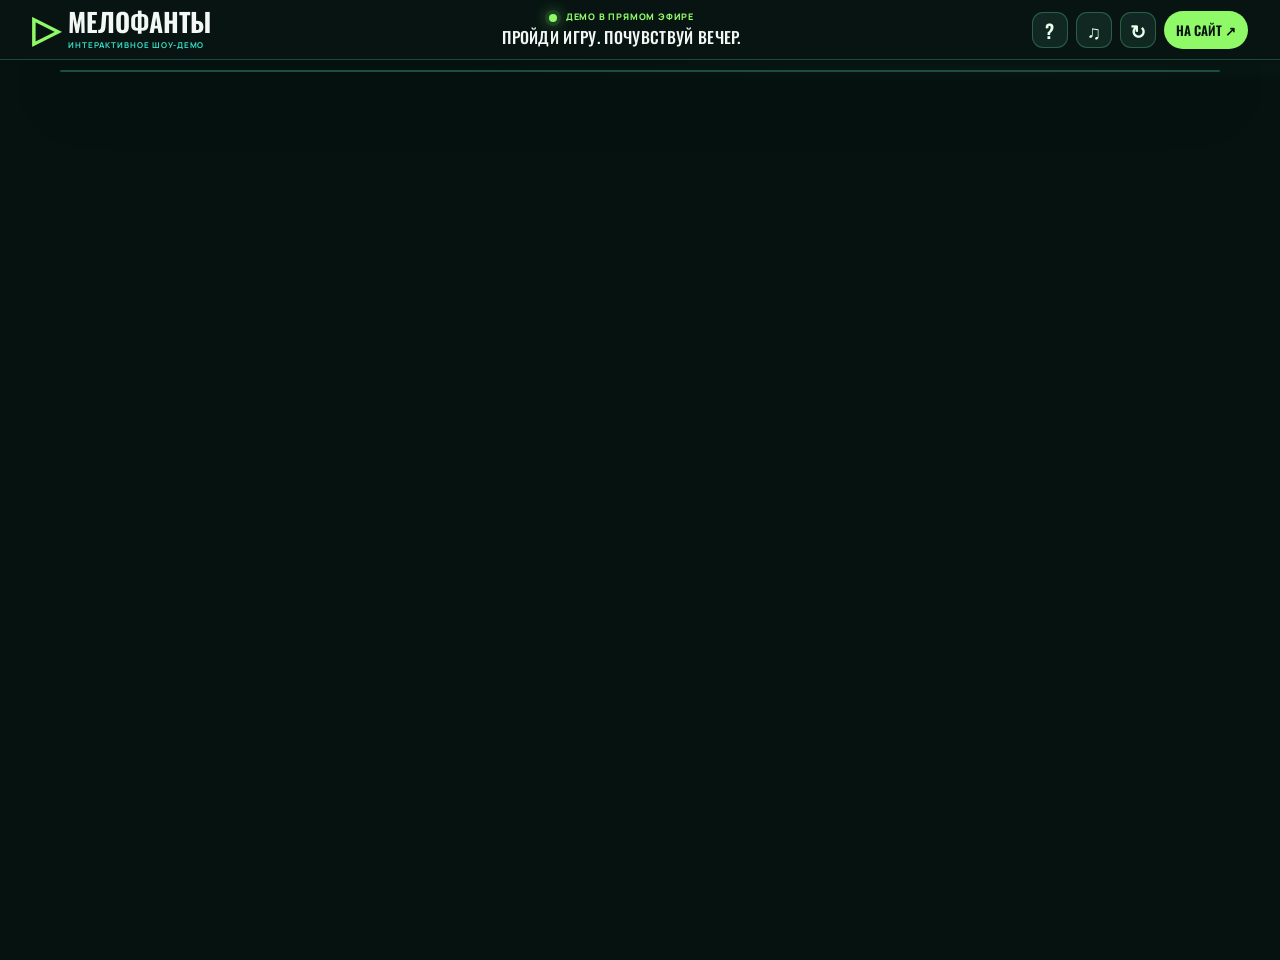
<file: melofanty_screen_game.html>
<!doctype html>
<html lang="ru">
<head>
<base target="_top">
<meta charset="utf-8"><meta name="viewport" content="width=device-width,initial-scale=1,viewport-fit=cover">
<meta name="theme-color" content="#050c0c"><meta name="description" content="Попробуйте музыкальную шоу-игру МЕЛОФАНТЫ: выбор команды, ставок, чисел, треков, лёгких и сложных фантов. Интерактивная демонстрация.">
<title>МЕЛОФАНТЫ — проживи шоу-игру | Интерактивное демо</title>
<link rel="icon" href="[data-uri]" type="image/svg+xml"><style>
@import url('https://fonts.googleapis.com/css2?family=Manrope:wght@400;500;600;700;800&family=Oswald:wght@400;500;600;700&display=swap');
:root{color-scheme:dark;--ink:#050b0c;--surface:#0a1515;--surface2:#102222;--line:rgba(93,241,184,.23);--mint:#3de6d0;--lime:#8aff60;--white:#f3f8f5;--muted:#a2bcb8;--grad:linear-gradient(110deg,#6cf46a,#37eab0 55%,#27dcea);--bold:'Oswald','Arial Narrow',Impact,sans-serif;--body:'Manrope',Arial,sans-serif}
*{box-sizing:border-box}html{scroll-behavior:smooth;scroll-padding-top:85px}body{margin:0;background:var(--ink);color:var(--white);font:15px/1.55 var(--body);overflow-x:hidden}button,input,select{font:inherit}button{cursor:pointer}a{color:inherit;text-decoration:none}img{max-width:100%;display:block}button:focus-visible,a:focus-visible,input:focus-visible,select:focus-visible{outline:3px solid var(--mint);outline-offset:4px}[hidden]{display:none!important}.sprite{position:absolute;width:0;height:0;overflow:hidden}.site-header{position:sticky;top:0;height:72px;padding:0 clamp(16px,4vw,72px);display:flex;align-items:center;gap:36px;justify-content:space-between;background:rgba(5,12,12,.86);backdrop-filter:blur(18px);border-bottom:1px solid var(--line);z-index:20}.brand{font:700 clamp(20px,2.1vw,30px)/1 var(--bold);display:flex;align-items:center;gap:9px;letter-spacing:-.025em;white-space:nowrap}.brand-play{color:var(--lime);font:500 39px/1 var(--bold);filter:drop-shadow(0 0 8px rgba(66,232,126,.4))}.brand small{display:block;margin-top:5px;font:700 8px/1 var(--body);letter-spacing:.16em;color:var(--mint)}.header-links{display:flex;gap:clamp(12px,2.5vw,40px);font:500 15px var(--bold);letter-spacing:.04em}.header-links a:hover,.header-action:hover{color:var(--lime)}.header-action{font:600 15px var(--bold);border:1px solid var(--line);padding:9px 15px;border-radius:22px}.section{padding:clamp(58px,7vw,108px) clamp(16px,5vw,80px)}.eyebrow{font:700 11px/1.6 var(--body);letter-spacing:.15em;color:var(--mint);text-transform:uppercase}.blink{display:inline-block;background:var(--lime);border-radius:50%;height:8px;width:8px;box-shadow:0 0 0 4px rgba(109,243,101,.1),0 0 15px var(--lime);animation:pulse 1.8s infinite;vertical-align:middle;margin-right:6px}@keyframes pulse{50%{opacity:.4;box-shadow:0 0 0 9px rgba(109,243,101,0)}}h1,h2,h3,p{margin-top:0}h1,h2,h3{font-family:var(--bold);font-weight:600;text-transform:uppercase;line-height:1.04;letter-spacing:-.018em}h2{font-size:clamp(48px,7vw,110px)}h2 em,h1 span{font-style:normal;color:var(--lime)}.show-hero{position:relative;isolation:isolate;min-height:min(800px,calc(100vh - 72px));display:flex;align-items:center;padding:70px clamp(17px,5vw,90px);overflow:hidden}.hero-photo{position:absolute;inset:0 0 0 40%;background:linear-gradient(90deg,var(--ink),transparent 32%),linear-gradient(0deg,var(--ink) 0%,transparent 30%),url('[data-uri]') center 37%/cover no-repeat;z-index:-3}.hero-grid{position:absolute;inset:0;background:radial-gradient(circle at 75% 30%,rgba(0,247,199,.15),transparent 40%),linear-gradient(90deg,rgba(5,11,12,.25) 20%,transparent 90%);z-index:-2}.hero-copy{max-width:700px;position:relative;z-index:1}.show-hero h1{font-size:clamp(65px,10vw,165px);margin:20px 0 22px;text-shadow:0 3px 24px rgba(0,0,0,.38)}.hero-lead{font-size:clamp(16px,1.7vw,22px);max-width:530px;color:#d0e1da}.hero-lead b{color:var(--lime)}.hero-actions,.offer-buttons{display:flex;flex-wrap:wrap;gap:12px;margin:25px 0 38px}.btn{min-height:49px;border-radius:35px;padding:12px 25px;display:inline-flex;align-items:center;justify-content:center;gap:12px;text-align:center;font:600 17px/1.2 var(--bold);border:1px solid transparent;transition:transform .2s,background .2s,box-shadow .2s}.btn:hover{transform:translateY(-3px)}.btn-main{background:var(--grad);color:#031315;box-shadow:0 8px 40px rgba(74,230,158,.17)}.btn-main:hover{box-shadow:0 8px 40px rgba(74,230,158,.35)}.btn-quiet{background:rgba(1,9,9,.5);border-color:#65d6ba;color:var(--white)}.btn-small{font-size:15px;padding:10px 20px;min-height:44px}.hero-stats{display:flex;flex-wrap:wrap;gap:12px 36px}.hero-stats div{border-right:1px solid var(--line);padding-right:25px}.hero-stats b{font:600 36px/1 var(--bold);display:block}.hero-stats span{font:700 10px var(--body);color:var(--muted);letter-spacing:.08em}.hero-notice{margin:26px 0 0;max-width:565px;font-size:11px;line-height:1.6;color:#bdd2ca}.hero-side{position:absolute;right:clamp(17px,4vw,80px);top:13%;display:grid;place-items:center;gap:80px}.wave-halo{width:clamp(100px,15vw,260px);aspect-ratio:1;border:2px solid rgba(119,250,122,.28);border-radius:50%;display:grid;place-items:center;box-shadow:0 0 75px rgba(0,235,188,.15);animation:levitate 4s ease-in-out infinite}.wave-halo svg{width:70%;fill:url(#mgrad);filter:drop-shadow(0 0 12px #4affbe);animation:waver 2.5s ease-in-out infinite}.hero-sticker{border-radius:50%;height:130px;width:130px;display:grid;place-content:center;text-align:center;background:var(--lime);color:#072124;font:600 26px/1.1 var(--bold);transform:rotate(12deg);box-shadow:0 20px 70px rgba(110,243,83,.3)}.hero-sticker span{font:700 30px var(--bold)}@keyframes levitate{50%{transform:translateY(-14px)}}@keyframes waver{50%{transform:scaleY(.72)}}.marquee{overflow:hidden;background:var(--grad);color:#061c1b;white-space:nowrap;padding:7px 0;font:700 22px var(--bold)}.marquee div{width:max-content;animation:marquee 35s linear infinite}@keyframes marquee{to{transform:translateX(-50%)}}.explainer{display:grid;grid-template-columns:minmax(0,.82fr) minmax(0,1.18fr);gap:clamp(20px,5vw,95px);align-items:center}.section-intro h2,.game-intro h2,.faq-header h2{margin:12px 0 20px}.section-intro p:last-child,.game-intro p:last-child{color:var(--muted);max-width:410px}.story-shell{border:1px solid var(--line);background:linear-gradient(145deg,#102827,#071516);border-radius:30px;display:grid;grid-template-columns:.82fr 1fr;overflow:hidden;min-height:320px}.story-art{min-height:320px;position:relative;background:radial-gradient(circle at 55% 50%,rgba(111,244,111,.32),transparent 48%),linear-gradient(145deg,#0b3a35,#071718);display:grid;place-items:center;overflow:hidden}.story-emoji{font-size:clamp(70px,10vw,150px);filter:drop-shadow(0 12px 28px rgba(0,0,0,.3));position:relative;z-index:1;animation:levitate 4s ease-in-out infinite}.story-art svg{position:absolute;bottom:-10px;right:-42px;width:150px;fill:rgba(68,242,185,.22);transform:rotate(-18deg)}.story-dots{position:absolute;top:16px;left:16px;display:flex;gap:7px;z-index:2}.story-dot{height:5px;width:18px;border:0;border-radius:8px;background:rgba(255,255,255,.23);padding:0}.story-dot.active{background:var(--lime);width:32px}.story-content{padding:34px;display:flex;flex-direction:column;justify-content:center;align-items:flex-start}.mini-label{font:700 12px var(--body);color:var(--mint);letter-spacing:.14em}.story-content h3{font-size:clamp(35px,4vw,58px);margin:15px 0}.story-content p{color:#c1d4cc;font-size:14px}.story-controls{display:flex;gap:10px;margin-top:auto;padding-top:22px}.story-arrow{width:45px;height:45px;border-radius:50%;border:1px solid var(--line);background:transparent;color:var(--white);font-size:22px}.story-arrow:hover{background:var(--surface2)}.game-zone{background:radial-gradient(ellipse 60% 50% at 80% 28%,rgba(0,210,165,.08),transparent),#050b0c}.game-intro{text-align:center;max-width:760px;margin:0 auto 40px}.game-intro h2{margin-bottom:14px}.game-intro p:last-child{margin:auto;max-width:650px}.game-shell{max-width:1330px;margin:auto;background:#071313;border:1px solid var(--line);border-radius:28px;overflow:hidden;box-shadow:0 30px 100px rgba(0,0,0,.32)}.live-top{display:flex;gap:20px;justify-content:space-between;align-items:center;padding:16px 22px;border-bottom:1px solid var(--line)}.live-sign{font:600 20px var(--bold)}.live-sign small{display:block;font:700 9px var(--body);letter-spacing:.13em;color:var(--muted)}.top-buttons{display:flex;gap:8px}.small-button{background:transparent;border:1px solid var(--line);border-radius:20px;padding:8px 12px;color:var(--white);font:500 12px var(--bold)}.small-button:hover{background:rgba(82,236,175,.12)}.game-steps{display:grid;grid-template-columns:repeat(5,minmax(0,1fr));gap:0;padding:0 14px;border-bottom:1px solid var(--line)}.game-step{padding:16px 4px;text-align:center;font:500 clamp(11px,1vw,15px)/1.1 var(--bold);color:var(--muted);border-bottom:3px solid transparent}.game-step.active{color:var(--lime);border-color:var(--lime);background:linear-gradient(0deg,rgba(87,245,136,.07),transparent)}.game-step.done{color:#45b8a1}.live-layout{display:grid;grid-template-columns:minmax(245px,300px) minmax(0,1fr)}.game-aside{border-right:1px solid var(--line);padding:20px;display:flex;flex-direction:column;gap:16px}.host-card{display:flex;align-items:start;gap:11px;padding:15px 12px;background:#103230;border:1px solid rgba(90,240,210,.27);border-radius:17px}.host-avatar{width:40px;aspect-ratio:1;border-radius:50%;background:var(--lime);display:grid;place-items:center;color:#071714;flex:none;font:700 19px var(--bold)}.host-card span{font:700 10px var(--body);color:var(--mint);letter-spacing:.07em}.host-card p{font-size:13px;line-height:1.55;margin:5px 0 0}.aside-stat{display:flex;justify-content:space-between;align-items:center;border-bottom:1px solid var(--line);gap:8px;padding:0 4px 12px}.aside-stat span{font:700 11px var(--body);color:var(--muted)}.aside-stat strong{font:600 27px var(--bold)}.scoreboard{border:1px solid var(--line);border-radius:15px;overflow:hidden}.score-header{padding:10px;background:rgba(112,231,146,.08);display:flex;justify-content:space-between;font:600 14px var(--bold)}.score-header span{font-size:10px;color:var(--muted)}.team-score{display:flex;gap:8px;padding:12px 10px;align-items:center;border-top:1px solid var(--line)}.team-score.current{background:rgba(81,239,131,.07)}.team-rank{border:1px solid var(--line);border-radius:7px;width:26px;text-align:center;padding:4px 0;font:700 13px var(--bold)}.team-meta{min-width:0;flex:1}.team-meta b{font:600 16px var(--bold);display:block;white-space:nowrap;overflow:hidden;text-overflow:ellipsis}.team-meta small{color:var(--muted);font-size:10px}.team-points{font:600 25px var(--bold);color:var(--lime)}.rules-note{padding:14px 2px;border-top:1px solid var(--line)}.rules-note b{font:600 14px var(--bold);color:var(--mint)}.rules-note p,.small-muted{font-size:11px;color:var(--muted);margin:5px 0}.game-stage{padding:clamp(16px,3vw,38px);min-width:0;min-height:530px;align-self:stretch}.stage-eyebrow{color:var(--mint);font:700 11px var(--body);letter-spacing:.13em;margin-bottom:13px}.stage-heading{font:600 clamp(38px,4vw,64px)/1.04 var(--bold);margin:0 0 12px;overflow-wrap:anywhere}.stage-help{color:var(--muted);font-size:14px;max-width:580px}.stage-sub{color:var(--mint);font:600 15px var(--bold);margin:25px 0 12px}.stage-actions{display:flex;flex-wrap:wrap;gap:10px;margin:22px 0 0}.stage-actions .btn[disabled]{opacity:.45;cursor:not-allowed;filter:grayscale(1)}.stage-card{padding:16px;background:linear-gradient(135deg,#122a29,#081a1a);border:1px solid var(--line);border-radius:17px;margin:18px 0}.choice-grid{display:grid;grid-template-columns:repeat(2,minmax(0,1fr));gap:10px}.choice-card{min-height:100px;border:1px solid var(--line);background:#0b2221;border-radius:15px;color:var(--white);text-align:left;padding:15px;transition:transform .18s,border-color .18s,box-shadow .18s}.choice-card:hover{transform:translateY(-3px);border-color:var(--lime);box-shadow:0 6px 25px rgba(44,245,164,.07)}.choice-card.active{border:2px solid var(--lime);background:linear-gradient(145deg,#123b30,#0c2826)}.choice-card strong{font:600 clamp(20px,2vw,28px) var(--bold);display:block}.choice-card small{font-size:11px;color:var(--muted)}.choice-card .choice-icon{font-size:27px;display:block;margin-bottom:8px}.number-grid,.track-grid{display:grid;grid-template-columns:repeat(10,minmax(0,1fr));gap:7px;margin-top:20px}.number-tile{min-width:0;aspect-ratio:1;border:1px solid rgba(110,242,197,.36);border-radius:9px;background:#08201e;color:#e2fff2;font:600 clamp(13px,1.5vw,20px) var(--bold);transition:background .15s,transform .15s,box-shadow .15s}.number-tile:hover:not(:disabled){transform:translateY(-2px);border-color:var(--lime);box-shadow:0 0 17px rgba(110,243,113,.17)}.number-tile.selected{background:var(--grad);border-color:var(--lime);color:#052621}.number-tile.used{opacity:.32;text-decoration:line-through;cursor:not-allowed}.number-tile:disabled:not(.used){opacity:.32;cursor:not-allowed}.track-grid .number-tile{font-size:clamp(10px,1.2vw,14px);border-radius:6px}.number-note{display:flex;align-items:center;flex-wrap:wrap;gap:10px;color:var(--muted);font-size:12px;margin-top:12px}.number-note b{color:var(--mint)}.pill{display:inline-flex;align-items:center;padding:5px 9px;border:1px solid var(--line);border-radius:30px;font:600 12px var(--bold);color:var(--mint)}.pills{display:flex;flex-wrap:wrap;gap:7px}.setup-row{display:grid;grid-template-columns:repeat(2,minmax(0,1fr));gap:16px;margin:20px 0}.setup-row label{font:700 11px var(--body);letter-spacing:.1em;color:var(--muted)}.setup-row select,.team-name{width:100%;margin-top:8px;border:1px solid var(--line);border-radius:12px;background:#102525;color:var(--white);padding:11px;font-size:14px;outline:none}.team-fields{display:grid;gap:10px}.team-entry{display:flex;align-items:center;gap:12px}.team-entry span{min-width:25px;color:var(--lime);font:600 19px var(--bold)}.team-entry input{margin:0}.difficulty-grid{display:grid;grid-template-columns:1fr 1fr;gap:13px;margin-top:22px}.difficulty-card{border:1px solid var(--line);background:#102827;color:var(--white);border-radius:20px;padding:22px;text-align:left;display:flex;flex-direction:column;gap:8px}.difficulty-card:hover{border-color:var(--lime);transform:translateY(-2px)}.difficulty-card span{font-size:28px}.difficulty-card strong{font:600 clamp(30px,3vw,46px)/1 var(--bold)}.difficulty-card.easy strong{color:var(--mint)}.difficulty-card.hard strong{color:var(--lime)}.difficulty-card b{font:600 23px var(--bold)}.difficulty-card p{font-size:12px;color:var(--muted);margin:0}.challenge-box{text-align:center;background:radial-gradient(circle at center,rgba(59,243,168,.16),transparent 62%),linear-gradient(140deg,#0a2925,#0b1516);border:1px solid var(--line);padding:clamp(20px,4vw,40px);border-radius:25px;margin-top:20px}.challenge-box .task-icon{font-size:clamp(58px,9vw,104px);line-height:1.2;animation:levitate 3s ease-in-out infinite}.challenge-box h4{font:600 clamp(32px,4vw,54px)/1.12 var(--bold);margin:12px 0 18px}.challenge-box p{font-size:13px;color:var(--muted)}.countdown{font:600 60px/1 var(--bold);color:var(--lime);margin:15px}.challenge-controls{display:flex;justify-content:center;flex-wrap:wrap;gap:10px}.challenge-controls button{min-height:44px}.result-number{font:600 clamp(80px,12vw,150px)/1 var(--bold);color:var(--lime);text-shadow:0 0 50px rgba(90,243,122,.3)}.report-hero{display:flex;align-items:center;justify-content:space-between;gap:12px;background:linear-gradient(110deg,#123d32,#081918);padding:20px;border-radius:19px;margin:20px 0}.report-hero strong{font:600 36px var(--bold);color:var(--lime)}.report-hero span{font-size:37px}.report-list{display:grid;gap:8px}.report-row{display:flex;align-items:center;justify-content:space-between;gap:12px;padding:12px;border-bottom:1px solid var(--line)}.report-row b{font:600 20px var(--bold)}.winner-card{background:linear-gradient(130deg,#163d2a,#071b1b);padding:24px;border:1px solid rgba(153,244,105,.55);border-radius:22px;margin:18px 0}.winner-card .trophy{font-size:50px}.winner-card h4{font:600 clamp(34px,5vw,64px)/1.1 var(--bold);margin:10px 0}.winner-card h4 span{color:var(--lime)}.final-grid{display:grid;grid-template-columns:repeat(2,minmax(0,1fr));gap:10px}.final-stat{padding:15px;background:#092321;border:1px solid var(--line);border-radius:14px}.final-stat b{font:600 30px var(--bold);display:block;color:var(--lime)}.final-stat span{font-size:11px;color:var(--muted)}.game-bottom{display:flex;justify-content:space-between;flex-wrap:wrap;gap:10px;padding:13px 21px;border-top:1px solid var(--line);color:var(--muted);font:700 10px var(--body);letter-spacing:.04em}.game-bottom #progressMessage{color:var(--mint)}.offer{position:relative;min-height:650px;display:flex;align-items:center;padding:80px clamp(17px,6vw,100px);isolation:isolate}.offer-photo{position:absolute;inset:0;background:linear-gradient(90deg,rgba(5,11,12,.95) 0%,rgba(5,11,12,.82) 38%,rgba(5,11,12,.24) 100%),url('[data-uri]') center center/cover no-repeat;z-index:-1}.offer-content{max-width:690px}.offer h2{font-size:clamp(65px,8vw,125px);margin:16px 0}.offer-content>p:not(.eyebrow){font-size:17px;color:#d6e7df;max-width:560px}.live-event{padding:17px 20px;border:1px solid var(--line);border-radius:16px;background:rgba(7,36,32,.8);display:grid;gap:6px}.live-event span{font:700 10px var(--body);color:var(--mint);letter-spacing:.1em}.live-event b{font:600 clamp(23px,3vw,35px) var(--bold)}.live-event small{color:var(--muted)}.mini-faq{display:grid;grid-template-columns:.65fr 1fr;gap:50px}.faq-header h2{font-size:clamp(50px,5vw,90px)}.faq-items details{border-bottom:1px solid var(--line);padding:16px 0}.faq-items summary{list-style:none;cursor:pointer;display:flex;justify-content:space-between;gap:16px;font:600 20px var(--bold)}.faq-items summary::-webkit-details-marker{display:none}.faq-items summary span{color:var(--mint)}.faq-items p{margin:13px 0 0;color:var(--muted)}footer{border-top:1px solid var(--line);padding:35px clamp(17px,5vw,70px);display:flex;align-items:center;justify-content:space-between;flex-wrap:wrap;gap:18px}.footer-brand{font:600 32px var(--bold);display:flex;align-items:center;gap:12px}.footer-brand svg{width:63px;height:35px;fill:var(--mint)}footer>div:nth-child(2){display:flex;gap:19px;font:500 15px var(--bold)}footer small{flex-basis:100%;color:var(--muted);font-size:10px}.toast{position:fixed;bottom:26px;left:50%;transform:translateX(-50%);max-width:min(90vw,540px);z-index:50;padding:12px 18px;border-radius:14px;background:#153b34;color:white;box-shadow:0 20px 80px #000;outline:1px solid #46dcaf;font-size:13px;text-align:center;pointer-events:none;animation:rise .2s}@keyframes rise{from{opacity:0;transform:translate(-50%,10px)}to{opacity:1;transform:translate(-50%,0)}}.confetti{position:fixed;width:8px;height:14px;top:40%;left:var(--x);background:var(--c);z-index:100;pointer-events:none;animation:confetti var(--duration) ease-out forwards}@keyframes confetti{to{transform:translate(var(--dx),var(--dy)) rotate(900deg);opacity:0}}
@media(max-width:1000px){.header-links{display:none}.hero-side{opacity:.5;right:10px}.hero-photo{left:22%;opacity:.7}.show-hero{min-height:670px}.explainer{grid-template-columns:1fr;gap:22px}.mini-faq{grid-template-columns:1fr;gap:15px}.live-layout{grid-template-columns:240px 1fr}.game-aside{padding:14px}.game-stage{padding:18px}.game-intro h2{font-size:60px}}
@media(max-width:720px){.site-header{height:64px;padding:0 16px}.brand{font-size:22px}.brand small{font-size:6px}.header-action{font-size:12px;padding:6px 10px}.show-hero{min-height:0;padding:100px 18px 55px;align-items:end}.hero-photo{inset:0;opacity:.58;background-position:center 22%;background-image:linear-gradient(0deg,var(--ink) 0%,rgba(5,11,12,.6) 43%,rgba(5,11,12,.55) 100%),url('[data-uri]');background-size:cover}.hero-side{display:none}.show-hero h1{font-size:clamp(66px,14vw,100px);margin:10px 0 18px}.hero-lead{font-size:15px;max-width:500px}.hero-actions{margin:24px 0}.hero-actions .btn{font-size:15px;padding:12px 17px}.hero-stats{gap:10px}.hero-stats div{padding:0 10px 0 0}.hero-stats b{font-size:27px}.hero-stats span{font-size:8px}.hero-notice{font-size:10px}.marquee{font-size:17px}.section{padding:65px 15px}.section-intro h2,.game-intro h2{font-size:clamp(48px,11vw,80px)}.story-shell{grid-template-columns:1fr;border-radius:21px}.story-art{min-height:160px}.story-emoji{font-size:65px}.story-content{padding:24px}.story-content h3{font-size:38px}.game-intro{text-align:left}.game-shell{border-radius:20px}.live-top{padding:13px;gap:8px}.live-sign{font-size:16px}.live-sign small{font-size:8px}.top-buttons{gap:5px;flex-wrap:wrap;justify-content:end}.small-button{font-size:10px;padding:7px}.game-steps{padding:0 4px}.game-step{font-size:10px;padding:11px 2px}.live-layout{display:flex;flex-direction:column}.game-stage{order:0;padding:16px;min-height:420px}.game-aside{order:1;border-right:0;border-top:1px solid var(--line);display:grid;grid-template-columns:1fr 1fr;gap:10px}.host-card,.scoreboard,.rules-note{grid-column:span 2}.aside-stat{padding:12px}.stage-heading{font-size:43px}.stage-help{font-size:13px}.stage-sub{font-size:15px}.number-grid,.track-grid{gap:4px}.number-tile{border-radius:6px;font-size:15px}.track-grid .number-tile{font-size:11px}.setup-row{gap:9px}.choice-card{padding:12px;min-height:100px}.difficulty-card{padding:15px;border-radius:14px}.difficulty-card strong{font-size:29px}.difficulty-card p{font-size:11px}.stage-actions .btn{font-size:15px;padding:10px 15px}.offer{padding:80px 18px;min-height:700px}.offer-photo{background-image:linear-gradient(0deg,rgba(5,11,12,.95) 4%,rgba(5,11,12,.68) 58%,rgba(5,11,12,.6)),url('[data-uri]');background-position:center}.offer h2{font-size:clamp(59px,12vw,90px)}.faq-header h2{font-size:55px}footer{padding:30px 16px}.footer-brand{font-size:25px}}
@media(max-width:370px){.brand{font-size:19px}.header-action{font-size:11px}.hero-actions .btn{width:100%}.game-stage{padding:12px}.game-steps{grid-template-columns:repeat(5,1fr)}.game-step{font-size:8px}.number-grid,.track-grid{gap:3px}.number-tile{font-size:12px;border-radius:5px}.choice-card strong{font-size:19px}.game-aside{padding:12px}.stage-heading{font-size:37px}.stage-actions .btn{width:100%}.difficulty-card strong{font-size:25px}.game-bottom{padding:12px}.game-bottom span{font-size:9px}}
@media(prefers-reduced-motion:reduce){html{scroll-behavior:auto}*,*:before,*:after{animation-duration:.001ms!important;transition-duration:.001ms!important}}
/* Touch targets and narrow layouts: all controls remain visible without sideways scrolling. */
.show-hero,.offer{overflow:hidden}.hero-copy,.offer-content{min-width:0;max-width:100%}.hero-copy{width:min(700px,100%)}
@media(max-width:720px){.number-grid,.track-grid{grid-template-columns:repeat(5,minmax(0,1fr));gap:6px}.number-tile{aspect-ratio:auto;min-height:46px;font-size:17px}.track-grid .number-tile{font-size:15px;min-height:45px}}
@media(max-width:370px){.show-hero h1{font-size:clamp(49px,15vw,62px)}.offer h2{font-size:clamp(43px,14vw,58px)}.offer-content,.hero-copy{max-width:100%}.header-action{max-width:89px;white-space:normal;text-align:center}.stage-heading{font-size:34px}.stage-actions .btn{overflow-wrap:anywhere}.story-content{padding:17px}}
@media(max-width:370px){.game-intro h2{font-size:42px}.explainer h2{font-size:43px}}

.story-controls{flex-wrap:wrap}.challenge-box{animation:challenge-enter .45s both}@keyframes challenge-enter{from{opacity:.25;transform:translateY(18px) scale(.97)}to{opacity:1;transform:none}}

/* Choice is made by SONG; the attached fant is shown before clicking. */
.song-choice-grid{align-items:stretch;gap:14px;margin-top:22px}
.song-choice-card{display:flex;flex-direction:column;align-items:flex-start;gap:11px;min-height:290px;padding:25px;position:relative;overflow:hidden;text-align:left;transition:transform .25s,border-color .25s,box-shadow .25s}
.song-choice-card.familiar{background:radial-gradient(circle at 100% 0%,rgba(145,236,67,.16),transparent 55%),#11251e}
.song-choice-card.surprise{background:radial-gradient(circle at 100% 0%,rgba(38,218,206,.16),transparent 55%),#0b292a}
.song-choice-card:hover,.song-choice-card:focus-visible{transform:translateY(-4px);border-color:var(--lime);box-shadow:0 12px 45px rgba(72,232,159,.18)}
.song-choice-card .choice-icon{font-size:39px;line-height:1.2}
.song-choice-card .song-overline{color:var(--mint);letter-spacing:.075em}
.song-choice-card strong{font:600 clamp(25px,3vw,43px)/1.04 var(--bold);overflow-wrap:anywhere}
.song-choice-card .song-id{font:600 11px/1.4 var(--body);letter-spacing:.06em;color:#c3d5cc}
.song-choice-card .song-condition{padding:9px 12px;border-radius:999px;font:700 14px var(--body);letter-spacing:.01em}
.song-choice-card .song-condition.hard{color:#d3ffb5;background:#25552d;border:1px solid #80fa5e}
.song-choice-card .song-condition.easy{color:#b4fcf7;background:#14504e;border:1px solid #30e5d3}
.song-choice-card>small:last-of-type{line-height:1.5;font-size:11px;letter-spacing:.03em;white-space:normal;color:#d4e6e0}
.song-choice-card .song-select{font:600 19px var(--bold);color:var(--lime);margin-top:auto}
@media(max-width:720px){.song-choice-grid{grid-template-columns:1fr}.song-choice-card{min-height:0;padding:20px;gap:8px}.song-choice-card strong{font-size:31px}}
@media(min-width:721px) and (max-width:1000px){.song-choice-card{padding:17px}}


/* Compact visual density: mechanics, game state and step sequence remain unchanged. */
.game-intro{margin-bottom:clamp(12px,1.6vw,24px)!important}
.game-intro h2{margin-bottom:7px!important}
.game-shell{max-width:1160px!important;border-radius:18px!important}
.live-top{padding:9px 14px!important;gap:9px!important}
.live-sign{font-size:clamp(15px,1.5vw,19px)!important}
.small-button{padding:7px 10px!important}
.game-steps{padding:0 8px!important}
.game-step{padding:10px 4px!important}
.live-layout{grid-template-columns:minmax(205px,255px) minmax(0,1fr)!important}
.game-aside{padding:12px!important;gap:10px!important}
.host-card{padding:10px!important;gap:7px!important;border-radius:12px!important}
.host-card p{line-height:1.35!important;margin-top:3px!important}
.aside-stat{padding-bottom:7px!important}
.aside-stat strong{font-size:22px!important}
.game-stage{padding:clamp(12px,1.8vw,24px)!important;min-height:420px!important}
.stage-eyebrow{margin-bottom:7px!important}
.stage-heading{font-size:clamp(29px,3.3vw,49px)!important;margin-bottom:8px!important}
.stage-sub{margin:14px 0 7px!important}
.stage-card{margin:10px 0!important;padding:12px!important;border-radius:12px!important}
.stage-actions{margin-top:12px!important;gap:7px!important}
.choice-grid{gap:8px!important}
.choice-card{min-height:76px!important;padding:11px!important;border-radius:11px!important}
.song-choice-grid{gap:9px!important;margin-top:12px!important}
.song-choice-card{min-height:205px!important;padding:15px!important;gap:7px!important}
.song-choice-card .choice-icon{font-size:31px!important}
.song-choice-card strong{font-size:clamp(22px,2.5vw,36px)!important}
.song-choice-card .song-condition{padding:7px 9px!important}
.game-bottom{padding:8px 13px!important}
@media(max-width:720px){
 .game-shell{border-radius:14px!important}
 .game-intro{margin-bottom:10px!important}
 .live-top{padding:7px 10px!important}
 .live-layout{display:flex!important;flex-direction:column!important}
 .game-aside{padding:9px!important;gap:7px!important}
 .host-card{padding:8px!important}
 .game-stage{min-height:0!important;padding:11px!important}
 .stage-heading{font-size:clamp(25px,7vw,36px)!important}
 .stage-sub{margin:9px 0 5px!important}
 .stage-card{padding:10px!important;margin:7px 0!important}
 .choice-card{min-height:66px!important;padding:10px!important}
 .song-choice-card{min-height:0!important;padding:12px!important;gap:6px!important}
 .song-choice-card strong{font-size:clamp(22px,6.5vw,30px)!important}
 .song-choice-card .song-condition{font-size:12px!important}
 .stage-actions{gap:6px!important;margin-top:9px!important}
 .game-bottom{padding:7px 10px!important}
}

</style><style>
/* One-viewport demo app. Does not alter the public landing page. */
:root{--slab:#091917;--mint:#36dfc8;--lime:#8ff968;--line:rgba(102,237,192,.24)}
html,body{height:100%;height:100dvh;overflow:hidden!important;overscroll-behavior:none}
body{display:flex;flex-direction:column;background:#061210;min-width:0}
.screen-head{height:60px;min-height:60px;width:100%;padding:0 clamp(12px,2.6vw,32px);display:flex;align-items:center;justify-content:space-between;gap:12px;border-bottom:1px solid var(--line);background:#071412;position:relative;z-index:11}
.screen-logo{font:650 clamp(20px,2.2vw,26px)/1 var(--bold);display:flex;align-items:center;gap:8px;white-space:nowrap}
.screen-logo small{font:700 8px/1.5 var(--body);color:var(--mint);letter-spacing:.11em;display:block;margin-top:4px}
.logo-mark{font:700 36px/1 var(--body);color:var(--lime);line-height:.9}
.screen-head-center{text-align:center;display:flex;flex-direction:column;gap:2px}
.onair{font:800 9px var(--body);letter-spacing:.09em;color:var(--lime)}
.screen-title{font:500 16px var(--bold);letter-spacing:.02em}
.screen-head-actions{display:flex;align-items:center;gap:8px}
.screen-icon{display:grid;place-items:center;width:36px;height:36px;background:#102821;color:#eaffed;border:1px solid rgba(121,255,188,.25);border-radius:11px;font:600 19px var(--bold);transition:background .2s,transform .2s}
.screen-icon:hover{background:#174e3c;transform:translateY(-2px)}
.screen-exit{font:600 13px var(--bold);padding:9px 12px;border-radius:20px;background:var(--lime);color:#06140e;white-space:nowrap}
.screen-main{flex:1;min-height:0;width:100%;display:flex}
.game-zone{padding:10px clamp(8px,2vw,25px) 12px;flex:1;width:100%;height:100%;min-height:0;display:flex;background:radial-gradient(ellipse 70% 90% at 80% 40%,#0d362c33,transparent 65%),#061210}
.game-shell{width:100%;max-width:1180px;height:100%;min-height:0;margin:auto;display:flex;flex-direction:column;border-radius:19px;background:#081914;overflow:hidden;box-shadow:0 14px 60px #0009}
.screen-toolbar{display:flex;align-items:center;justify-content:space-between;gap:12px;min-height:43px;border-bottom:1px solid var(--line);padding:0 12px}
.game-steps{padding:0;display:flex;align-items:center;gap:4px;border:0;min-width:0;max-width:62%;flex:1}
.game-step{flex:1;padding:10px 4px 8px;font-size:clamp(10px,1.1vw,15px);white-space:nowrap}
.screen-score{display:flex;gap:10px;justify-content:flex-end;align-items:center;font:700 11px var(--body);color:var(--mint);text-align:right;min-width:0;white-space:nowrap;overflow:hidden;text-overflow:ellipsis}
.screen-score .score-chip{border:1px solid var(--line);padding:4px 9px;border-radius:8px;display:inline-flex;gap:8px;font:700 11px var(--body);max-width:170px}
.score-chip.active{background:#20412b;border-color:#76eb97}.score-chip b{color:#b1ff87}
.live-layout{flex:1;min-height:0;display:grid;grid-template-columns:minmax(175px,218px) minmax(0,1fr);overflow:hidden}
.game-aside{padding:12px;gap:9px;overflow:hidden;min-width:0;background:linear-gradient(160deg,#092019,#081510)}
.host-card{padding:10px;gap:8px;border-radius:11px}.host-avatar{width:30px;font-size:14px}.host-card span{font-size:9px}.host-card p{font-size:11px;line-height:1.36;margin-top:3px}
.aside-stat{padding:3px 2px 6px}.aside-stat span{font-size:10px}.aside-stat strong{font-size:20px}
.score-header{padding:7px;font-size:13px}.team-score{padding:8px 6px;gap:5px}.team-rank{flex:none}.team-meta b{font-size:12px}.team-meta small{font-size:9px}.team-points{font-size:18px}.rules-note{padding:10px;font-size:10px;line-height:1.35}.rules-note p{margin:4px 0 0;font-size:10px}
.game-stage{position:relative;min-height:0;overflow:hidden!important;padding:12px clamp(12px,3vw,32px)!important;order:0;display:flex;align-items:flex-start;justify-content:center}
.stage-view{width:100%;max-width:850px;min-width:0;transform-origin:top left;contain:layout style}
.stage-eyebrow{font-size:10px!important;letter-spacing:.11em;margin:0 0 3px!important}
.stage-heading{font-size:clamp(28px,3.3vw,48px)!important;line-height:1.03!important;margin:0 0 6px!important}
.stage-heading br{display:none}.stage-heading span{display:inline}
.stage-help{font-size:12px!important;line-height:1.3!important;margin:0 0 9px!important;max-width:830px}
.stage-card{padding:9px 12px!important;border-radius:9px!important;margin:8px 0!important}
.stage-card .mini-label{font-size:10px}.stage-card strong{font-size:20px!important}
.stage-card .stage-help{margin:0!important;font-size:11px!important}
.stage-sub{font-size:13px!important;margin:8px 0!important}
.stage-actions{display:flex;gap:8px;flex-wrap:wrap;margin-top:10px!important}
.stage-actions .btn,.challenge-controls .btn{min-height:34px!important;padding:7px 14px!important;font-size:15px!important;white-space:normal}
.game-stage .btn{transition:transform .15s,box-shadow .15s}.game-stage .btn:active{transform:scale(.98)}
.number-grid,.track-grid{display:grid!important;grid-template-columns:repeat(10,minmax(0,1fr))!important;gap:5px!important;max-width:780px;margin:10px auto!important}
.number-tile,.track-grid .number-tile{aspect-ratio:auto!important;min-height:34px!important;height:clamp(34px,4.4vh,47px)!important;border-radius:8px!important;font:600 clamp(13px,1.4vw,17px)/1 var(--bold)!important}
.number-tile:hover:not(:disabled){transform:translateY(-2px);box-shadow:0 0 18px #54dcb04d}
.number-tile.selected{box-shadow:0 0 0 1px #aeff94,0 0 20px #78f17344}
.track-pager{display:flex;justify-content:center;gap:6px;margin:8px 0 0}.track-pager button{background:#0b2c24;color:#a9dcd1;border:1px solid var(--line);border-radius:7px;padding:6px 12px;font:600 12px var(--bold)}.track-pager button.active{background:var(--lime);color:#061510}
.number-note{margin:7px 0!important;font-size:11px!important;display:flex;gap:8px;align-items:center;flex-wrap:wrap}.pills{display:inline-flex!important;gap:4px}.pill{font-size:11px!important;padding:3px 7px!important}
.game-bottom{padding:6px 14px;min-height:27px;font-size:9px;flex:none}.game-bottom span{font-size:9px}
.setup-row{gap:10px!important;margin-top:10px!important}.setup-row label{font-size:10px!important}.setup-row select{min-height:32px!important;padding:6px!important;font-size:12px!important}.team-fields{gap:6px!important}.team-entry{padding:5px 10px!important;border-radius:10px!important}.team-entry input{font-size:13px!important;min-height:24px!important}
.song-choice-grid{display:grid!important;grid-template-columns:repeat(2,minmax(0,1fr))!important;gap:10px!important;margin:10px 0 0!important}
.song-choice-card{min-height:0!important;padding:14px 16px!important;border-radius:15px!important;gap:6px!important}.song-choice-card .choice-icon{display:none}.song-choice-card .song-overline{font-size:10px!important}.song-choice-card strong{font-size:clamp(22px,2.6vw,34px)!important}.song-choice-card .song-id{font-size:10px!important}.song-choice-card .song-condition{font-size:11px!important;padding:5px 9px!important}.song-choice-card>small:last-of-type{font-size:10px!important}.song-choice-card .song-select{font-size:16px!important}.song-choice-card:hover{transform:translateY(-2px)}
.challenge-box{padding:14px!important;margin:10px 0!important;border-radius:16px!important}.challenge-box .task-icon{font-size:26px!important}.challenge-box h4{font-size:clamp(23px,3vw,37px)!important;line-height:1.12!important;margin:6px 0!important}.challenge-box p{font-size:12px!important;margin:5px 0!important}.countdown{font-size:clamp(36px,4vw,58px)!important;line-height:1.1!important}.challenge-controls{display:flex;gap:7px;flex-wrap:wrap;margin-top:7px!important}
.result-number{font-size:clamp(50px,6vw,75px)!important}.report-hero{padding:12px!important;margin:10px 0!important}.report-hero strong{font-size:27px!important}.report-row{padding:6px 8px!important}.winner-card{padding:14px!important;margin:10px 0!important}.winner-card h4{font-size:clamp(26px,3vw,40px)!important;margin:6px 0!important}.winner-card .trophy{font-size:30px!important}.final-stat{padding:9px!important}.final-stat b{font-size:22px!important}.final-stat span{font-size:10px!important}
.help-overlay{position:fixed;inset:0;z-index:80;display:grid;place-items:center;padding:16px}.help-backdrop{position:absolute;inset:0;background:rgba(1,8,7,.82);backdrop-filter:blur(12px)}.help-card{position:relative;max-width:550px;width:100%;border-radius:20px;border:1px solid #4f9c7e;background:linear-gradient(140deg,#153b2c,#071a17);padding:25px;box-shadow:0 20px 80px #0009}.help-card h2{font-size:50px;margin:8px 0 14px}.help-card p{font-size:12px;color:#c0d6cd}.help-close{position:absolute;right:14px;top:12px;background:transparent;color:white;border:0;font-size:28px}.help-steps{display:grid;gap:9px;margin:15px 0}.help-steps>div{display:flex;gap:12px;align-items:center;padding:8px;border:1px solid var(--line);border-radius:10px;font-size:13px}.help-steps b{font:600 20px var(--bold);color:var(--lime)}
@media(max-width:900px){.screen-head-center{display:none}.live-layout{grid-template-columns:185px minmax(0,1fr)}.rules-note{display:none}}
@media(max-width:690px){.screen-head{height:52px;min-height:52px;padding:0 10px}.screen-logo{font-size:20px}.screen-logo small{font-size:6px}.logo-mark{font-size:27px}.screen-head-actions{gap:5px}.screen-icon{width:30px;height:30px;border-radius:9px;font-size:17px}.screen-exit{padding:6px 9px;font-size:11px}.screen-exit span{display:none}.game-zone{padding:0}.game-shell{border:0;border-radius:0}.screen-toolbar{display:block;padding:0}.game-steps{max-width:none;height:29px;padding:0 7px}.game-step{font-size:9px!important;padding:6px 1px!important}.screen-score{height:31px;display:flex;padding:2px 10px;justify-content:space-between;gap:4px;font-size:10px}.screen-score .score-chip{font-size:10px;padding:3px 5px;gap:4px;max-width:48%}.live-layout{display:flex;flex-direction:column}.game-aside{display:none}.game-stage{width:100%;height:100%;padding:8px 11px!important;display:flex;justify-content:stretch;align-items:flex-start;flex:1}.stage-view{max-width:unset}.stage-eyebrow{font-size:9px!important}.stage-heading{font-size:clamp(26px,7vw,36px)!important;white-space:normal}.stage-help{font-size:11px!important;line-height:1.3!important;margin:3px 0 7px!important}.stage-card{padding:6px 9px!important;margin:6px 0!important}.stage-card strong{font-size:17px!important}.stage-actions{margin-top:8px!important;gap:6px}.stage-actions .btn,.challenge-controls .btn{font-size:13px!important;min-height:34px!important;padding:7px 11px!important}.number-grid,.track-grid{gap:3px!important;margin:7px auto!important}.number-tile,.track-grid .number-tile{min-height:28px!important;height:clamp(28px,5.3vh,38px)!important;border-radius:5px!important;font-size:13px!important}.track-grid .number-tile{font-size:11px!important}.game-bottom{min-height:24px;padding:4px 10px}.game-bottom span:last-child{display:none}.game-bottom #progressMessage{font-size:9px}.setup-row{grid-template-columns:1fr 1fr!important;gap:5px!important}.setup-row select{font-size:10px!important;min-height:30px!important;padding:5px!important}.team-fields{grid-template-columns:repeat(2,minmax(0,1fr))!important;gap:5px!important}.team-entry{padding:5px!important}.team-entry input{font-size:12px!important;max-width:100%;min-width:0}.song-choice-grid{grid-template-columns:repeat(2,minmax(0,1fr))!important;gap:7px!important;margin:8px 0!important}.song-choice-card{padding:10px!important;gap:6px!important;border-radius:12px!important}.song-choice-card strong{font-size:clamp(19px,5.4vw,26px)!important}.song-choice-card .song-overline{font-size:9px!important}.song-choice-card .song-id{font-size:9px!important}.song-choice-card .song-condition{font-size:9px!important;padding:4px 7px!important}.song-choice-card>small:last-of-type{font-size:9px!important;line-height:1.35!important}.song-choice-card .song-select{font-size:13px!important}.challenge-box{padding:10px!important;margin:7px 0!important}.challenge-box h4{font-size:clamp(22px,6vw,27px)!important}.challenge-box p{font-size:11px!important}.countdown{font-size:43px!important}.number-note{font-size:10px!important;margin:4px 0!important}.track-pager button{font-size:11px;padding:5px 9px}.report-hero{margin:8px 0!important;padding:9px!important}.report-row b{font-size:17px}.winner-card{padding:12px!important}.winner-card h4{font-size:26px!important}.final-stat{padding:7px!important}.final-stat b{font-size:20px!important}}
@media(max-width:380px){.screen-logo{font-size:17px}.screen-exit{font-size:10px;padding:7px}.number-tile,.track-grid .number-tile{height:clamp(25px,5vh,32px)!important;min-height:25px!important;font-size:12px!important}.team-fields{gap:3px!important}.song-choice-card{padding:8px!important}.song-choice-card strong{font-size:19px!important}.stage-actions .btn{font-size:12px!important}.stage-heading{font-size:26px!important}}
@media(max-height:680px){.screen-head{height:46px;min-height:46px}.screen-toolbar .game-steps{height:27px}.screen-score{height:26px}.game-stage{padding:6px 10px!important}.stage-help{font-size:10px!important;margin:2px 0 5px!important}.stage-heading{font-size:25px!important}.stage-card{margin:4px 0!important}.song-choice-card{gap:4px!important}.game-bottom{min-height:20px;padding:2px 10px}}
@media(prefers-reduced-motion:reduce){.number-tile,.song-choice-card,.screen-icon{transition:none!important}}
@media(max-width:380px){.screen-logo{font-size:15px;gap:4px}.screen-logo small{font-size:5px}.logo-mark{font-size:23px}.screen-head-actions{gap:3px}.screen-icon{width:27px;height:29px}.screen-exit{font-size:0;width:30px;height:30px;display:grid;place-items:center;padding:0}.screen-exit:after{content:'↗';font:700 19px var(--bold)}.screen-head{gap:5px}}
.stage-heading br{display:block!important;content:''}
@media(min-width:691px){.game-stage{align-items:center}}
@media(max-width:690px){.game-stage[data-phase="config"],.game-stage[data-phase="song"],.game-stage[data-phase="outcome"],.game-stage[data-phase="report"],.game-stage[data-phase="final"]{align-items:center}}
.award-svg{display:block;width:58px;height:58px;max-width:100%;filter:drop-shadow(0 0 15px rgba(87,234,165,.2))}
.report-award .award-svg{width:46px;height:46px}
.winner-card .trophy{width:max-content;margin-bottom:4px}.winner-card .trophy .award-svg{width:54px;height:54px}
.game-stage .result-icon{display:grid;place-items:center;font:700 35px var(--bold);color:#7cf8a2;background:#154232;border:1px solid #64e2a0;border-radius:12px;width:58px;height:58px}


/* Adaptive compact demo: preserve every control on narrow/short viewports. */
.game-stage{min-width:0;min-height:0;scrollbar-width:thin;scrollbar-color:#356e55 transparent}
.game-stage .stage-view{flex:0 0 auto;max-width:min(100%,850px)}
.game-stage .stage-actions{justify-content:center}
.game-stage .stage-actions .btn{min-width:0}
@media(max-width:690px){
 .game-stage{padding:clamp(5px,1.6vw,10px)!important}
 .game-stage .stage-view{max-width:100%}
 .game-shell{max-width:100%}
 .stage-view,.stage-help,.setup-row,.team-fields{min-width:0!important;max-width:100%!important;box-sizing:border-box}
 .team-fields{width:100%!important;grid-template-columns:repeat(2,minmax(0,1fr))!important}
 .team-entry{min-width:0!important;max-width:100%!important;width:100%!important;overflow:hidden;display:flex;align-items:center}
 .team-entry input{min-width:0!important;width:100%!important;max-width:100%!important;flex:1 1 0}
 .setup-row select{min-width:0!important;width:100%!important;max-width:100%!important}
 .stage-actions .btn{flex:1 1 auto}
 .stage-eyebrow{letter-spacing:.04em!important}
 .song-choice-card .song-id{overflow-wrap:anywhere}
 .screen-toolbar{flex:0 0 auto}
}
@media(max-height:570px){
 .screen-head{height:40px!important;min-height:40px!important}
 .screen-toolbar .game-steps{height:23px!important}
 .screen-score{height:23px!important}
 .game-bottom{display:none!important}
 .game-zone{padding:0!important}
 .game-stage .stage-heading{font-size:clamp(22px,4.5vh,30px)!important}
 .game-stage .stage-help{margin:2px 0!important}
 .game-stage .number-tile{min-height:23px!important;height:clamp(23px,4.4vh,31px)!important}
 .game-stage .stage-card{padding:4px 8px!important;margin:3px 0!important}
 .game-stage .stage-actions{margin-top:5px!important}
 .game-aside{display:none!important}
 .live-layout{display:flex!important;flex-direction:column!important}
 .game-stage{flex:1 1 auto;width:100%!important;height:100%!important;justify-content:center;align-items:flex-start!important}
 .game-stage .team-fields{display:grid!important;grid-template-columns:repeat(2,minmax(0,1fr))!important;gap:6px!important}
 .game-stage .team-entry{min-width:0!important;width:100%!important}
 .game-stage .team-entry input{min-width:0!important;max-width:100%!important;width:100%!important}
}
</style>
<style id="disable-double-tap-zoom">
@media (pointer:coarse) {
  html, body, button, a, input, select, textarea, [role="button"] { touch-action: manipulation; }
}
</style>
<style id="mf-responsive-type-v2">
/* Prevent text from occupying a neighbour's column on narrow screens. */
:where(h1,h2,h3,h4,p,small,label,.subtitle,.description,.name,.event-title,.event-venue,.reg-code,.person,.stage-heading){overflow-wrap:break-word}
:where(.card,.event-card,.event-info,.event-list,.heading,.toolbar,.filters,.stat,.registration,.screen-main,.game-stage,.stage-card,.song-choice-card){min-width:0}
:where(button,a,input,textarea,select){max-width:100%}
body>.mf-smoke{display:block;pointer-events:none!important;opacity:.39}
@media(max-width:820px),(pointer:coarse){body>.mf-smoke{display:block!important;opacity:.30!important}}
@media(prefers-reduced-motion:reduce){body>.mf-smoke{display:none!important}}

:where(.screen-head,.screen-logo,.screen-main,.screen-toolbar,.screen-score,.game-stage,.stage-card,.stage-actions,.team-fields,.song-choice-grid,.song-choice-card,.challenge-box,.story-content,.game-aside){min-width:0}
:where(.stage-heading,.stage-help,.story-content h2,.story-content p,.song-choice-card strong,.challenge-box h4,.challenge-box p,.report-row,.report-hero,.winner-card h4){overflow-wrap:anywhere}
.screen-head-actions{flex:0 0 auto}
.stage-actions .btn,.challenge-controls .btn{max-width:100%;white-space:normal!important;text-align:center;line-height:1.13!important;overflow-wrap:break-word}
.screen-score .score-chip{min-width:0;max-width:100%;line-height:1.15}
@media(max-width:690px){
 .screen-head{gap:clamp(4px,1.5vw,8px)}
 .screen-logo{flex:0 1 auto;min-width:0;font-size:clamp(16px,4.6vw,20px)}
 .screen-head-actions{gap:4px;flex-shrink:0}
 .game-stage .stage-heading{line-height:1.13!important;max-width:100%;text-wrap:balance}
 .game-step{min-width:0;overflow-wrap:break-word;line-height:1.13}
 .song-choice-card strong{line-height:1.15!important;overflow-wrap:anywhere}
 .game-bottom{min-width:0}
}
@media(max-width:380px){
 .screen-logo{font-size:clamp(14px,4vw,16px)!important;gap:3px}
 .song-choice-card strong{font-size:clamp(17px,5vw,21px)!important}
 .stage-actions .btn,.challenge-controls .btn{padding:6px!important;font-size:clamp(11px,3.5vw,13px)!important}
}


/* Reveal motion must not shift nested titles into neighbouring blocks. */
html.mf-motion-ready .mf-reveal .mf-reveal{translate:0 0!important}
html.mf-motion-ready :is(h1,h2,h3,h4,.section-bar,.heading,.toolbar).mf-reveal{translate:0 0!important}
</style>
</head>
<body>
<svg class="sprite" aria-hidden="true"><defs><linearGradient id="mgrad" x1="0" y1="1" x2="1" y2="0"><stop stop-color="#63e035"/><stop offset=".6" stop-color="#16d7c8"/><stop offset="1" stop-color="#7af3ec"/></linearGradient></defs><symbol id="soundwave" viewBox="0 0 140 86"><rect x="4" y="32" width="12" height="22" rx="6"/><rect x="24" y="18" width="12" height="51" rx="6"/><rect x="44" y="3" width="12" height="81" rx="6"/><rect x="64" y="22" width="12" height="43" rx="6"/><rect x="84" y="11" width="12" height="65" rx="6"/><rect x="104" y="27" width="12" height="34" rx="6"/><rect x="124" y="34" width="12" height="19" rx="6"/></symbol></svg>
<header class="screen-head">
  <a href="index.html#play" class="screen-logo" aria-label="Назад на сайт МЕЛОФАНТЫ"><span class="logo-mark">▷</span><span>МЕЛОФАНТЫ<small>ИНТЕРАКТИВНОЕ ШОУ-ДЕМО</small></span></a>
  <div class="screen-head-center"><span class="onair"><span class="blink"></span> ДЕМО В ПРЯМОМ ЭФИРЕ</span><span class="screen-title">ПРОЙДИ ИГРУ. ПОЧУВСТВУЙ ВЕЧЕР.</span></div>
  <div class="screen-head-actions"><button type="button" id="infoToggle" class="screen-icon" aria-label="Открыть правила" title="Как играть">?</button><button id="soundToggle" type="button" class="screen-icon" aria-pressed="false" title="Включить звук">♫</button><button id="restartGame" type="button" class="screen-icon" title="Начать заново">↻</button><a href="index.html" class="screen-exit" title="Вернуться на сайт">НА САЙТ <span>↗</span></a></div>
</header>
<main class="screen-main"><section class="game-zone" id="game" aria-label="Интерактивный игровой симулятор">
<div class="game-shell">
 <div class="screen-toolbar"><div id="gameSteps" class="game-steps" aria-label="Прогресс игры"></div><div class="screen-score" id="compactScores" aria-live="polite">СОБЕРИ КОМАНДУ • ЗАПУСТИ ДЕМО</div></div>
 <div class="live-layout">
  <aside class="game-aside" id="gameAside"><div class="host-card"><div class="host-avatar">MC</div><div><span>ВЕДУЩИЙ</span><p id="hostMessage" aria-live="polite">Выбери режим и начни игру!</p></div></div><div class="aside-stat"><span>ТУР</span><strong id="roundStat">— / 3</strong></div><div class="aside-stat"><span>ОТКРЫТО</span><strong id="shotStat">0 / 50</strong></div><div class="scoreboard"><div class="score-header">КОМАНДЫ <span>БАЛЛЫ</span></div><div id="teamScores"></div></div><div class="rules-note"><b>ПОПРОБУЙ ВЖИВУЮ</b><p>Нажимай числа, выбирай песню и выполняй автоматически привязанный к ней фант. Всё здесь демонстрационное.</p></div></aside>
  <div class="game-stage" id="gameStage" aria-live="polite"><div class="stage-placeholder">ЗАГРУЗКА…</div></div>
 </div>
 <div class="game-bottom"><span id="progressMessage">СОБЕРИ КОМАНДЫ</span><span>МЕЛОФАНТЫ / ИНТЕРАКТИВНАЯ ДЕМОВЕРСИЯ • БЕЗ ОПЛАТЫ</span></div>
</div></section></main>
<div id="helpDialog" class="help-overlay" hidden><div class="help-backdrop" data-closehelp="1"></div><section class="help-card" role="dialog" aria-modal="true" aria-labelledby="helpTitle"><button id="helpClose" class="help-close" type="button" aria-label="Закрыть">×</button><p class="mini-label">ПРАВИЛА ЗА 30 СЕКУНД</p><h2 id="helpTitle">КАК <em>ИГРАТЬ?</em></h2><div class="help-steps"><div><b>01</b><span>Создай команды и зафиксируй ставки.</span></div><div><b>02</b><span>Выбери число на игровом поле.</span></div><div><b>03</b><span>Выбери одну из двух песен. Каждая песня уже связана со своим фантом.</span></div><div><b>04</b><span>Выполни задание, отметь результат и передай ход.</span></div></div><p>Реальные песни, длительность заданий и очки в этой версии условные. Оплата и регистрация не требуются.</p><button id="helpDone" type="button" class="btn btn-main">ПОНЯТНО, ИГРАЕМ →</button></section></div>
<div hidden aria-hidden="true"><button id="heroStart" type="button"></button><button id="storyPlay" type="button"></button><button id="offerPlay" type="button"></button><div id="storyEmoji"></div><div id="storyTitle"></div><div id="storyText"></div><div id="storyCount"></div><div id="storyDots"></div><button id="storyPrev"></button><button id="storyNext"></button><button id="storyAuto"></button></div>
<div id="toast" role="status" aria-live="polite" class="toast" hidden></div>
<script defer>
'use strict';
// MELOFANTY: локальная игровая симуляция. Никаких платежей или серверных заявок.
const $=(sel,root=document)=>root.querySelector(sel);
const $$=(sel,root=document)=>[...root.querySelectorAll(sel)];
const MAX_ROUNDS=3,MAX_NUMBERS=50,MAX_SONGS=100,SAVE_KEY='melofanty_showcase_v2';
const teamDefaults=['ТВОЯ КОМАНДА','ТАНЦПОЛ','ХИТМЕЙКЕРЫ','НЕОНОВЫЕ'];
const story=[
 {icon:'🎟️',title:'ТВОЯ КОМАНДА',text:'Приходишь с друзьями или присоединяешься к другим участникам. Ведущий объясняет правила, DJ задаёт настроение.'},
 {icon:'🎯',title:'ДЕЛАЕМ СТАВКИ',text:'Перед игрой выбираем пять чисел для джекпота, а перед каждым туром — пять треков, которые, как думаем, прозвучат.'},
 {icon:'🔢',title:'ВЫСТРЕЛ ПО ПОЛЮ',text:'Команда выбирает номер среди 50 ячеек. Номер открывается для всех, а у команды появляется выбор музыкального трека.'},
 {icon:'🎶',title:'ДВЕ ПЕСНИ — ДВА УСЛОВИЯ',text:'Узнаваемый хит ведёт к более сложному фанту. Менее знакомая песня — к более лёгкому. Выбираешь сразу песню и связанное с ней задание.'},
 {icon:'🕺',title:'ФАНТ УЖЕ ОПРЕДЕЛЁН',text:'После выбора песни фант открывается автоматически. Отдельно выбирать сложность нельзя. Команда выполняет задание, ведущий оценивает результат.'},
 {icon:'🏆',title:'ФИНАЛ И ПРИЗЫ',text:'По окончании трёх туров видны результаты команд, сыгравшие ставки и оставшиеся неоткрытыми номера джекпота. Реальные призы определяет организатор.'}
];
const easyTasks=[
 {icon:'👏',text:'ПРОХЛОПАЙ РИТМ, А КОМАНДА ПОВТОРИТ',tip:'Попробуйте повторить три коротких ритмических рисунка.',secs:12},
 {icon:'🪩',text:'ПОКАЖИ СВОЁ ФИРМЕННОЕ ДВИЖЕНИЕ',tip:'Танцуй, как будто на тебя смотрит весь зал.',secs:12},
 {icon:'🎤',text:'СПОЙ ПРИПЕВ БЕЗ СЛОВ',tip:'Пой только «ла-ла-ла», пусть друзья угадают настроение.',secs:12},
 {icon:'🎧',text:'ПРИТВОРИСЬ ДИДЖЕЕМ',tip:'Сделай вид, что сводишь два трека, и покажи дроп.',secs:12},
 {icon:'😎',text:'ПРИДУМАЙ ПОЗУ ДЛЯ ОБЛОЖКИ',tip:'Вся команда фотографически замирает в твоей позе.',secs:12},
 {icon:'🤝',text:'ОБМЕНЯЙСЯ ТАНЦЕВАЛЬНЫМ ДВИЖЕНИЕМ',tip:'Покажи движение соседу, а потом повтори его вариант.',secs:12},
 {icon:'🌊',text:'ЗАПУСТИ ВОЛНУ РУКАМИ',tip:'Передайте волну от первого участника к последнему.',secs:12},
 {icon:'😂',text:'ПОКАЖИ ЭМОЦИЮ ПЕСНИ БЕЗ СЛОВ',tip:'Пусть команда догадается, какая это эмоция.',secs:12}
];
const hardTasks=[
 {icon:'🔥',text:'ПОСТАВЬ МИНИ-ХОРЕОГРАФИЮ ДЛЯ ВСЕЙ КОМАНДЫ',tip:'Придумайте четыре движения и исполните их синхронно.',secs:25},
 {icon:'🎭',text:'СЫГРАЙ МУЗЫКАЛЬНЫЙ КЛИП БЕЗ СЛОВ',tip:'Команда должна угадать жанр по вашей пантомиме.',secs:25},
 {icon:'🥁',text:'СОБЕРИ ЖИВОЙ РИТМ ИЗ ХЛОПКОВ И ШАГОВ',tip:'Каждый участник добавляет по одному звуку в общий бит.',secs:25},
 {icon:'🎸',text:'УСТРОЙ КОНЦЕРТ ВООБРАЖАЕМОЙ ГРУППЫ',tip:'Распределите роли вокалиста, гитариста и ударника.',secs:25},
 {icon:'🕺',text:'СОЗДАЙ ТАНЦЕВАЛЬНЫЙ ФЛЕШМОБ',tip:'Сначала движения показывает лидер, затем подключается вся команда.',secs:25},
 {icon:'💃',text:'ПОКАЖИ ТРИ ЭПОХИ ТАНЦЕВ ПОДРЯД',tip:'Переходите от 90-х к нулевым и к современному танцу.',secs:25},
 {icon:'🎬',text:'ИЗОБРАЗИ ТРЕЙЛЕР СВОЕГО МУЗЫКАЛЬНОГО ФИЛЬМА',tip:'Нужны герой, драма и неожиданный финал. Всё без слов.',secs:25},
 {icon:'🪩',text:'ПОВТОРИ ДВИЖЕНИЯ ВЕДУЩЕГО В ЗЕРКАЛЕ',tip:'Один участник ведёт, все остальные зеркально повторяют.',secs:25}
];
let trackPage=0;
const phases=['config','jackpot','bet','shoot','song','challenge','outcome','report','final'];
function blankState(){return {version:2,phase:'config',mode:'quick',teamCount:2,teams:[],selected:[],round:0,selectTeam:0,turnIndex:0,opened:[],playedSongs:[],taskHistory:{easy:[],hard:[]},current:null,history:[],lastOutcome:null,host:'Готов сыграть? Собираем команды, затем начинаем вечер.'};}
let s=blankState(),storyIndex=0,soundEnabled=false,audioContext=null,clock=null,clockLeft=0,clockRunning=false,clockDeadline=0;
function readSaved(){try{const old=JSON.parse(localStorage.getItem(SAVE_KEY)||'null');if(old&&old.version===2&&phases.includes(old.phase)&&Array.isArray(old.teams)&&old.teams.length<=4&&old.teams.length>0&&['quick','full'].includes(old.mode)){s=old;s.selected=Array.isArray(s.selected)?s.selected:[];s.opened=Array.isArray(s.opened)?s.opened:[];s.playedSongs=Array.isArray(s.playedSongs)?s.playedSongs:[];s.history=Array.isArray(s.history)?s.history:[];if(s.phase==='challenge')s.host='Продолжаем с того же фанта. Таймер можно запустить заново.';}}catch(e){s=blankState();}}
function save(){try{localStorage.setItem(SAVE_KEY,JSON.stringify(s));}catch(e){}}
function sanitize(input){return String(input??'').replace(/[<>\u0000-\u001F]/g,'').trim().slice(0,22);}
function esc(s){return String(s).replace(/[&<>"']/g,c=>({'&':'&amp;','<':'&lt;','>':'&gt;','"':'&quot;',"'":'&#39;'}[c]));}
function feedback(msg){const node=$('#toast');node.textContent=msg;node.hidden=false;clearTimeout(feedback.timeout);feedback.timeout=setTimeout(()=>node.hidden=true,3000);}
function audio(freq=650){if(!soundEnabled)return;try{audioContext??=new(window.AudioContext||window.webkitAudioContext)();const osc=audioContext.createOscillator(),gain=audioContext.createGain();osc.type='triangle';osc.frequency.setValueAtTime(freq,audioContext.currentTime);osc.frequency.exponentialRampToValueAtTime(freq*.7,audioContext.currentTime+.15);gain.gain.value=.027;gain.gain.exponentialRampToValueAtTime(.0001,audioContext.currentTime+.18);osc.connect(gain).connect(audioContext.destination);osc.start();osc.stop(audioContext.currentTime+.19);}catch(e){soundEnabled=false;}}
function burst(){if(matchMedia('(prefers-reduced-motion: reduce)').matches)return;for(let i=0;i<30;i++){const bit=document.createElement('div');bit.className='confetti';bit.style.setProperty('--x',Math.random()*100+'%');bit.style.setProperty('--dx',Math.random()*350-175+'px');bit.style.setProperty('--dy',Math.random()*-340-55+'px');bit.style.setProperty('--duration',.6+Math.random()*.9+'s');bit.style.setProperty('--c',i%2?'#80fa5e':'#30e5d3');document.body.append(bit);setTimeout(()=>bit.remove(),1800);}}
function modeTurns(){return s.mode==='quick'?1:4;}
function activeTeam(){if(s.phase==='jackpot'||s.phase==='bet')return s.teams[s.selectTeam];if(['shoot','song','challenge','outcome'].includes(s.phase))return s.teams[s.turnIndex%s.teams.length];return null;}
function teamLabel(t){return t?.name||'КОМАНДА';}
function selectPhase(phase,msg){stopClock();clearTimeout(feedback.timeout);$('#toast').hidden=true;trackPage=0;s.phase=phase;if(msg)s.host=msg;save();render();}
function stateStatus(){let step=0;if(s.phase==='jackpot')step=1;else if(s.phase==='bet')step=2;else if(['shoot','song','challenge','outcome'].includes(s.phase))step=3;else if(s.phase==='report')step=4;else if(s.phase==='final')step=5;return step;}
function renderSidebar(){const current=activeTeam();$('#hostMessage').textContent=s.host;$('#roundStat').textContent=s.round?`${s.round} / 3`:'— / 3';$('#shotStat').textContent=`${s.opened.length} / 50`;const box=$('#teamScores');if(!s.teams.length){box.innerHTML='<p class="small-muted" style="padding:10px">Собери команды, и результаты будут здесь.</p>';return;}box.innerHTML=[...s.teams].sort((a,b)=>b.score-a.score).map((t,i)=>`<div class="team-score ${current?.id===t.id?'current':''}"><span class="team-rank">${i+1}</span><span class="team-meta"><b>${esc(t.name)}</b><small>${t.shots} ход. · ${t.completed} выполн. · ${t.matches} совпад.</small></span><span class="team-points">${t.score}</span></div>`).join('');}
function renderSteps(){const labels=['КОМАНДА','ДЖЕКПОТ','СТАВКИ','ИГРА','ФИНАЛ'];let step=stateStatus();$('#gameSteps').innerHTML=labels.map((l,i)=>`<div class="game-step ${i===step||step===5&&i===4?'active':i<step?'done':''}">${i+1}. ${l}</div>`).join('');$('#progressMessage').textContent=s.phase==='config'?'01 / СОБЕРИ КОМАНДЫ':s.phase==='jackpot'?'02 / СТАВКА НА ДЖЕКПОТ':s.phase==='bet'?`03 / СТАВКА НА ТУР ${s.round}`:s.phase==='report'?`ТУР ${s.round} ЗАВЕРШЁН`:s.phase==='final'?'ВСЕ ТРИ ТУРА СЫГРАНЫ':`ТУР ${s.round} / ХОД ${s.turnIndex+1} ИЗ ${s.teams.length*modeTurns()}`;}
const stage=$('#gameStage');
function gridHTML(max,selected,used=[],prefix='n'){
 const usedSet=new Set(used), paging=max===100, start=paging?trackPage*50:0, end=paging?start+50:max;
 const tiles=Array.from({length:end-start},(_,i)=>{const n=start+i+1,isSelected=selected.includes(n),isUsed=usedSet.has(n);return `<button type="button" class="number-tile ${isSelected?'selected':''} ${isUsed?'used':''}" data-action="tile" data-value="${n}" aria-pressed="${isSelected}" aria-label="${max===100?'Трек':'Число'} ${n}${isUsed?', уже открыто':''}" ${isUsed?'disabled':''}>${String(n).padStart(max===100?3:2,'0')}</button>`;}).join('');
 return `${paging?`<div class="track-pager" role="group" aria-label="Выбор страницы треков"><button type="button" data-action="page" data-value="0" class="${trackPage===0?'active':''}">ТРЕКИ 001—050</button><button type="button" data-action="page" data-value="1" class="${trackPage===1?'active':''}">ТРЕКИ 051—100</button></div>`:''}<div class="${max===50?'number-grid':'track-grid'}" role="group" aria-label="Выбор ${max===50?'номеров':'треков'}">${tiles}</div>`;
}
function selectionPills(){return `<div class="number-note">Выбрано <b>${s.selected.length}/5</b><div class="pills">${s.selected.map(n=>`<span class="pill">${String(n).padStart(2,'0')}</span>`).join('')}</div></div>`;}
function phaseConfig(){return `<p class="stage-eyebrow">ШАГ 01 / СОБИРАЕМ КОМАНДУ</p><h3 class="stage-heading">КТО СЕГОДНЯ<br>ПОБЕЖДАЕТ?</h3><p class="stage-help">Для быстрого показа достаточно двух команд. Для подробного сценария можно добавить ещё участников и пройти больше ходов.</p><div class="setup-row"><label>РЕЖИМ ИГРЫ<select id="modeInput"><option value="quick" ${s.mode==='quick'?'selected':''}>БЫСТРАЯ ДЕМОНСТРАЦИЯ · 1 ХОД/ТУР</option><option value="full" ${s.mode==='full'?'selected':''}>РАСШИРЕННОЕ ДЕМО · 4 ХОДА/ТУР</option></select></label><label>КОЛИЧЕСТВО КОМАНД<select id="countInput">${[1,2,3,4].map(n=>`<option value="${n}" ${n===s.teamCount?'selected':''}>${n} ${n===1?'КОМАНДА':n===2||n===3?'КОМАНДЫ':'КОМАНДЫ'}</option>`).join('')}</select></label></div><p class="stage-sub">НАЗВАНИЯ КОМАНД</p><div class="team-fields">${Array.from({length:s.teamCount},(_,i)=>`<label class="team-entry"><span>${i+1}.</span><input class="team-name" data-teamname="${i}" maxlength="22" placeholder="Название команды ${i+1}" value="${esc(s.configNames?.[i]||teamDefaults[i])}" aria-label="Название команды ${i+1}"></label>`).join('')}</div><div class="stage-actions"><button class="btn btn-main" data-action="start">НАЧАТЬ ВЕЧЕР ↗</button></div>`;}
function phaseJackpot(){const t=activeTeam();return `<p class="stage-eyebrow">ШАГ 02 / ПЕРЕД НАЧАЛОМ ИГРЫ</p><h3 class="stage-heading">СТАВКА<br>НА <span style="color:var(--lime)">ДЖЕКПОТ.</span></h3><p class="stage-help">Ход команды «${esc(teamLabel(t))}». Выбери <b>ровно 5 чисел</b>, которые, по твоему прогнозу, не откроются за всю игру. Уже подтверждённый выбор нельзя изменить.</p><div class="stage-card"><span class="mini-label">КОМАНДА ${s.selectTeam+1} ИЗ ${s.teams.length}</span><br><strong style="font:600 27px var(--bold)">${esc(teamLabel(t))}</strong></div>${gridHTML(50,s.selected)}${selectionPills()}<div class="stage-actions"><button type="button" class="btn btn-main" data-action="lockJackpot" ${s.selected.length!==5?'disabled':''}>ЗАФИКСИРОВАТЬ 5 ЧИСЕЛ ✓</button><button class="btn btn-quiet" data-action="clear">ОЧИСТИТЬ</button></div>`;}
function phaseBet(){const t=activeTeam();return `<p class="stage-eyebrow">ШАГ 03 / ТУР ${s.round} ИЗ 3</p><h3 class="stage-heading">КАКИЕ ПЕСНИ<br><span style="color:var(--lime)">СЫГРАЮТ?</span></h3><p class="stage-help">Сейчас ход команды «${esc(teamLabel(t))}». Выбери <b>5 из 100 демо-треков</b>, которые, по твоей ставке, должны прозвучать в этом туре. Попадания будут отмечаться при ходе команды.</p><div class="stage-card"><span class="mini-label">СТАВКА НА ТУР ${s.round} • КОМАНДА ${s.selectTeam+1} / ${s.teams.length}</span><br><strong style="font:600 27px var(--bold)">${esc(teamLabel(t))}</strong></div>${gridHTML(100,s.selected,s.playedSongs)}${selectionPills()}<div class="stage-actions"><button type="button" class="btn btn-main" data-action="lockBet" ${s.selected.length!==5?'disabled':''}>СДЕЛАТЬ СТАВКУ ✓</button><button class="btn btn-quiet" data-action="clear">ОЧИСТИТЬ</button><button class="btn btn-quiet" data-action="fillBet">ПОДОБРАТЬ ПРИМЕР</button></div>`;}
function phaseShoot(){const t=activeTeam();const total=s.teams.length*modeTurns();return `<p class="stage-eyebrow">ТУР ${s.round} / ХОД ${s.turnIndex+1} ИЗ ${total}</p><h3 class="stage-heading">СТРЕЛЯЕМ<br><span style="color:var(--lime)">ПО ПОЛЮ.</span></h3><p class="stage-help">Ходит <b>${esc(teamLabel(t))}</b>. Выбери любое ещё не открытое число. Оно останется зачёркнутым до конца игры.</p><div class="stage-card"><span class="mini-label">СЕЙЧАС ИГРАЕТ</span><br><strong style="font:600 29px var(--bold)">${esc(t.name)}</strong><p class="stage-help" style="margin:6px 0 0">Твоё решение определит, какие два трека откроются дальше.</p></div>${gridHTML(50,[],s.opened)}<div class="number-note">Осталось <b>${50-s.opened.length}</b> доступных чисел. <span>Открытые числа недоступны для повторного выбора.</span></div><div class="stage-actions"><button class="btn btn-quiet" data-action="randomShot">СЛУЧАЙНОЕ ЧИСЛО</button></div>`;}
function songPair(n){let a=(n*7+s.round*17)%100+1,b=(n*19+s.round*11+33)%100+1;const used=new Set(s.playedSongs);while(used.has(a))a=a%100+1;while(b===a||used.has(b))b=b%100+1;return [a,b];}
const genres=['ПОП-ХИТ','РЕТРО','ТАНЦПОЛ','РОК','90-Е','2000-Е'];
function phaseSong(){
 const t=activeTeam(),c=s.current;
 return `<p class="stage-eyebrow">ТУР ${s.round} • ОТКРЫТО ЧИСЛО № ${String(c.number).padStart(2,'0')}</p>
 <h3 class="stage-heading">ВЫБЕРИ<br><span style="color:var(--lime)">ПЕСНЮ.</span></h3>
 <p class="stage-help">${esc(t.name)}, выбор происходит <b>по песне, а не по сложности фанта</b>. Каждая песня сразу связана со своим заданием: чем привычнее хит, тем сложнее фант в этом примере.</p>
 <div class="choice-grid song-choice-grid">${c.options.map((n,i)=>`<button type="button" data-action="song" data-value="${n}" class="choice-card song-choice-card ${i===0?'familiar':'surprise'}" aria-label="Выбрать ${i===0?'знакомый хит со сложным фантом':'менее знакомую песню с лёгким фантом'}">
 <span class="choice-icon">${i===0?'♫':'♪'}</span><small class="song-overline">ПЕСНЯ ${i+1} · ${i===0?'ЗНАКОМЫЙ ХИТ':'НЕОЖИДАННЫЙ ТРЕК'}</small>
 <strong>${i===0?'УЗНАВАЕМЫЙ ХИТ':'МУЗЫКАЛЬНЫЙ СЮРПРИЗ'}</strong>
 <span class="song-id">ДЕМО-ТРЕК № ${String(n).padStart(3,'0')} · ${genres[(n+2)%genres.length]}</span>
 <span class="song-condition ${i===0?'hard':'easy'}">${i===0?'СЛОЖНЫЙ ФАНТ':'ЛЁГКИЙ ФАНТ'}</span>
 <small>${i===0?'ПЕСНЮ ЛЕГЧЕ УЗНАТЬ — ЗАДАНИЕ СЛОЖНЕЕ':'ПЕСНЮ УЗНАТЬ СЛОЖНЕЕ — ЗАДАНИЕ ПРОЩЕ'}</small>
 <span class="song-select">ВЫБРАТЬ ПЕСНЮ ↗</span></button>`).join('')}</div>
 `;
}
function taskFor(c){const pool=c.level==='easy'?easyTasks:hardTasks;return pool[Number.isInteger(c.taskIndex)?c.taskIndex:0];}
function drawTask(level){const pool=level==='easy'?easyTasks:hardTasks;s.taskHistory??={easy:[],hard:[]};let seen=s.taskHistory[level]||[];let available=pool.map((_,i)=>i).filter(n=>!seen.includes(n));if(!available.length){seen=[];available=pool.map((_,i)=>i);}const index=available[Math.floor(Math.random()*available.length)];s.taskHistory[level]=[...seen,index];return index;}
function phaseChallenge(){const t=activeTeam(),c=s.current,task=taskFor(c);return `<p class="stage-eyebrow">ТВОЙ ФАНТ • ${c.level==='easy'?'ЛЁГКИЙ':'СЛОЖНЫЙ'} УРОВЕНЬ</p><h3 class="stage-heading">ПОКАЖИ<br><span style="color:var(--lime)">КЛАСС!</span></h3><div class="challenge-box"><div class="task-icon">${task.icon}</div><span class="mini-label">КОМАНДА ${esc(t.name)} • ${c.songKind||"ВЫБРАННАЯ ПЕСНЯ"} • ТРЕК №${c.song}</span><h4>${task.text}</h4><p>${task.tip}</p><div class="countdown" id="clockNumber">${clockLeft||task.secs}</div><div class="challenge-controls"><button class="btn btn-quiet" data-action="startTimer" id="timerStart">⏱ ЗАПУСТИТЬ ТАЙМЕР</button><button class="btn btn-quiet" data-action="resetTimer">СБРОСИТЬ ТАЙМЕР ↺</button></div></div><p class="stage-help">Этот ${c.level==='hard'?'сложный':'лёгкий'} фант уже закреплён за выбранной песней, менять сложность отдельно нельзя. В демонстрации результат отмечаешь ты вместо ведущего.</p><div class="stage-actions"><button class="btn btn-main" data-action="complete">✓ ФАНТ ВЫПОЛНЕН</button><button class="btn btn-quiet" data-action="fail">НЕ ПОЛУЧИЛОСЬ →</button></div>`;}
function phaseOutcome(){const c=s.current,r=s.lastOutcome,t=activeTeam();return `<p class="stage-eyebrow">РЕЗУЛЬТАТ ХОДА / КОМАНДА ${esc(t.name)}</p><h3 class="stage-heading">${r.success?'КРАСИВО!':'НИЧЕГО!'}<br><span style="color:var(--lime)">${r.success?'ДАЛЬШЕ!':'СЫГРАЕМ ЕЩЁ.'}</span></h3><div class="challenge-box"><div class="task-icon result-icon">${r.success?'✓':'→'}</div><span class="mini-label">${r.success?'ФАНТ ЗАСЧИТАН В ДЕМО':'ХОД ЗАВЕРШЁН БЕЗ БАЛЛОВ'}</span><div class="result-number">${r.gained?'+':''}${r.gained}</div><p>За фант: ${r.taskPoints} · Попадание в ставку: ${r.betPoints}. ${r.hit?'Ставка на песню сыграла!':'Выбранный трек не входил в ставку команды.'}</p></div><div class="stage-actions"><button class="btn btn-main" data-action="advance">${s.turnIndex+1>=s.teams.length*modeTurns()?'ПОСМОТРЕТЬ ИТОГИ ТУРА →':'ПЕРЕДАТЬ ХОД СЛЕДУЮЩЕЙ КОМАНДЕ →'}</button></div>`;}
function phaseReport(){const rank=[...s.teams].sort((a,b)=>b.score-a.score);return `<p class="stage-eyebrow">ТУР ${s.round} ИЗ 3 • ПОДВОДИМ ИТОГ</p><h3 class="stage-heading">ТУР <span style="color:var(--lime)">${s.round}</span><br>ЗАВЕРШЁН!</h3><p class="stage-help">Ведущий объявляет результаты. Перейдём к следующей ставке или закончим три тура?</p><div class="report-hero"><div><small class="mini-label">СЕЙЧАС ВПЕРЕДИ</small><br><strong>${esc(rank[0].name)}</strong></div><span class="report-award"><svg class="award-svg" viewBox="0 0 72 72" aria-hidden="true"><defs><linearGradient id="awardGrad" x1="0" y1="1" x2="1" y2="0"><stop stop-color="#65fb80"/><stop offset="1" stop-color="#37e8d3"/></linearGradient></defs><path d="M22 9h28v14c0 15-7 23-14 23s-14-8-14-23V9Z" stroke="url(#awardGrad)" fill="#0c2922" stroke-width="3.5"/><path d="M22 17H11v5c0 12 6 17 17 17M50 17h11v5c0 12-6 17-17 17" stroke="#4cdec0" stroke-width="3" fill="none" stroke-linejoin="round"/><path d="M36 46v9M25 61h22M30 55h12" stroke="url(#awardGrad)" stroke-width="4" stroke-linecap="round"/><path d="m36 18 2.5 6 6.5.5-5 4.2 1.6 6.3-5.6-3.4-5.6 3.4 1.6-6.3-5-4.2 6.5-.5Z" fill="#97f972"/></svg></span></div><div class="report-list">${rank.map(t=>`<div class="report-row"><span>${esc(t.name)}<small style="display:block;color:var(--muted)">Попаданий в ставки: ${t.matches} · фантов: ${t.completed}</small></span><b>${t.score} Б.</b></div>`).join('')}</div><div class="stage-actions"><button class="btn btn-main" data-action="nextRound">${s.round===3?'УЗНАТЬ ФИНАЛЬНЫЙ РЕЗУЛЬТАТ →':'НАЧАТЬ ТУР '+(s.round+1)+' →'}</button></div>`;}
function phaseFinal(){const ranked=[...s.teams].sort((a,b)=>b.score-a.score),lead=ranked[0],tied=ranked.filter(t=>t.score===lead.score).map(t=>t.name),winners=tied.join(' И ');return `<p class="stage-eyebrow">ФИНАЛ / 3 ТУРА ПРОЙДЕНЫ</p><h3 class="stage-heading">ЭТО БЫЛО<br><span style="color:var(--lime)">ГРОМКО!</span></h3><div class="winner-card"><div class="trophy"><svg class="award-svg" viewBox="0 0 72 72" aria-hidden="true"><defs><linearGradient id="awardGrad" x1="0" y1="1" x2="1" y2="0"><stop stop-color="#65fb80"/><stop offset="1" stop-color="#37e8d3"/></linearGradient></defs><path d="M22 9h28v14c0 15-7 23-14 23s-14-8-14-23V9Z" stroke="url(#awardGrad)" fill="#0c2922" stroke-width="3.5"/><path d="M22 17H11v5c0 12 6 17 17 17M50 17h11v5c0 12-6 17-17 17" stroke="#4cdec0" stroke-width="3" fill="none" stroke-linejoin="round"/><path d="M36 46v9M25 61h22M30 55h12" stroke="url(#awardGrad)" stroke-width="4" stroke-linecap="round"/><path d="m36 18 2.5 6 6.5.5-5 4.2 1.6 6.3-5.6-3.4-5.6 3.4 1.6-6.3-5-4.2 6.5-.5Z" fill="#97f972"/></svg></div><span class="mini-label">${tied.length>1?'ДЕМО-НИЧЬЯ':'ДЕМО-ПОБЕДИТЕЛЬ'}</span><h4><span>${esc(winners)}</span></h4><p>Победа по примерной системе баллов. Реальные призы и подсчёт определяются официальными правилами организатора.</p></div><div class="final-grid">${ranked.map(t=>{const survivors=t.jackpot.filter(n=>!s.opened.includes(n)).length;return `<div class="final-stat"><span>${esc(t.name)}</span><b>${t.score} Б.</b><span>ДЖЕКПОТ: НЕ ОТКРЫТО ${survivors} ИЗ 5<br>ПОПАДАНИЙ В СТАВКИ: ${t.matches}<br>ВЫПОЛНЕНО ФАНТОВ: ${t.completed}</span></div>`;}).join('')}</div><p class="stage-help" style="margin-top:20px">Джекпот показан как остаток неоткрытых чисел после сокращённой демонстрации. Это <b>не выдача реального приза</b>.</p><div class="stage-actions"><button class="btn btn-main" data-action="restart">ПРОЙТИ ЕЩЁ РАЗ ↺</button><button class="btn btn-quiet" data-action="copy">СКОПИРОВАТЬ РЕЗУЛЬТАТ ▣</button><a class="btn btn-quiet" href="https://www.instagram.com/melofanty.by/" target="_blank" rel="noopener noreferrer">ХОЧУ НА ЖИВУЮ ИГРУ ↗</a></div>`;}
function render(){renderSidebar();renderSteps();const displays={config:phaseConfig,jackpot:phaseJackpot,bet:phaseBet,shoot:phaseShoot,song:phaseSong,challenge:phaseChallenge,outcome:phaseOutcome,report:phaseReport,final:phaseFinal};stage.dataset.phase=s.phase;stage.innerHTML=`<div class="stage-view" id="stageView">${displays[s.phase]()}</div>`;requestAnimationFrame(()=>window.fitMeloStage?.());}
function takeTurn(number){if(s.phase!=='shoot'||s.opened.includes(number)||s.opened.length>=50)return;const t=activeTeam();s.opened.push(number);const pair=songPair(number);s.current={number,options:pair,song:null,level:null};selectPhase('song',`Открыто число ${number}. ${t.name}, выбери один из двух треков!`);audio(700);}
function afterLock(){clearTimeout(feedback.timeout);$('#toast').hidden=true;s.selected=[];if(s.selectTeam<s.teams.length-1){s.selectTeam++;return;}s.selectTeam=0;if(s.phase==='jackpot'){s.round=1;s.phase='bet';s.host='Джекпот зафиксирован у каждой команды. Ставим на треки первого тура!';}else if(s.phase==='bet'){s.phase='shoot';s.turnIndex=0;s.host=`Начинаем тур ${s.round}! ${teamLabel(activeTeam())}, выбирай число.`;}}
function handleTile(n){if(!Number.isInteger(n))return;if(s.phase==='shoot'){takeTurn(n);return;}const max=s.phase==='bet'?100:50;if(!['jackpot','bet'].includes(s.phase)||n<1||n>max||s.phase==='bet'&&s.playedSongs.includes(n))return;const index=s.selected.indexOf(n);if(index!==-1)s.selected.splice(index,1);else if(s.selected.length<5)s.selected.push(n);else {feedback('Нужно выбрать ровно 5. Убери один вариант, чтобы добавить новый.');return;}save();render();audio(480);}
function startDemo(){const mode=$('#modeInput')?.value||'quick',num=Number($('#countInput')?.value||2),inputs=$$('.team-name',stage);if(num<1||num>4)return;const names=Array.from({length:num},(_,i)=>sanitize(inputs[i]?.value)||teamDefaults[i]);s=blankState();s.mode=mode==='full'?'full':'quick';s.teamCount=num;s.teams=names.map((name,i)=>({id:i,name,score:0,shots:0,completed:0,matches:0,jackpot:[],bets:[[],[],[]]}));s.host='Начинаем с джекпота! Каждая команда выбирает пять чисел, которые, по её мнению, останутся закрытыми.';selectPhase('jackpot');}
function chooseSong(song){
 if(s.phase!=='song'||!s.current.options.includes(song))return;
 const choice=s.current.options.indexOf(song),level=choice===0?'hard':'easy';
 s.current.song=song;
 s.current.level=level;
 s.current.songKind=choice===0?'ЗНАКОМЫЙ ХИТ':'НЕОЖИДАННЫЙ ТРЕК';
 s.current.taskIndex=drawTask(level);
 clockLeft=taskFor(s.current).secs;
 selectPhase('challenge',`${teamLabel(activeTeam())}, выбран ${choice===0?'знакомый хит: сложный':'менее знакомый трек: лёгкий'} фант открылся автоматически. Покажи, что умеешь!`);
 audio(level==='hard'?940:700);
}
function endChallenge(success){if(s.phase!=='challenge')return;stopClock();const t=activeTeam(),c=s.current;let taskPoints=success?(c.level==='easy'?100:250):0,hit=success&&t.bets[s.round-1].includes(c.song),betPoints=hit?50:0,gained=taskPoints+betPoints;t.score+=gained;t.shots++;if(success){t.completed++;s.playedSongs.push(c.song);}if(hit)t.matches++;s.lastOutcome={success,gained,taskPoints,betPoints,hit};s.history.push({round:s.round,team:t.name,number:c.number,song:c.song,level:c.level,success,gained});selectPhase('outcome',success?`Отлично, ${t.name}! Фант засчитан. ${hit?'И ещё: сыграла ставка на трек!':''}`:`Ничего страшного, ${t.name}. Здесь можно не справиться и всё равно продолжить вечеринку.`);if(success){burst();audio(1050);}else audio(270);}
function advance(){if(s.phase!=='outcome')return;s.turnIndex++;if(s.turnIndex>=s.teams.length*modeTurns()){selectPhase('report',`Тур ${s.round} завершён! Подводим результаты команд.`);burst();}else selectPhase('shoot',`${teamLabel(activeTeam())}, теперь твой ход. Выбирай номер.`);}
function nextRound(){if(s.phase!=='report')return;if(s.round>=MAX_ROUNDS){selectPhase('final','Все три тура завершены! Смотрим финальные ставки и счёт.');burst();return;}s.round++;s.turnIndex=0;s.selectTeam=0;s.selected=[];selectPhase('bet',`Начинаем тур ${s.round}! Каждая команда выбирает пять новых треков.`);}
function stopClock(){
 if(clock!==null)clearInterval(clock);
 clock=null;clockRunning=false;clockDeadline=0;
}
function syncClock(){
 if(!clockRunning||s.phase!=='challenge')return;
 const remaining=Math.max(0,Math.ceil((clockDeadline-Date.now())/1000));
 if(remaining!==clockLeft){
  clockLeft=remaining;
  const output=$('#clockNumber');if(output)output.textContent=clockLeft;
 }
 if(clockLeft===0){
  stopClock();
  const button=$('#timerStart');if(button)button.textContent='⏱ ВРЕМЯ ИСТЕКЛО';
  feedback('Время истекло! Ведущий решает, засчитать ли выполненное задание.');
  audio(520);
 }
}
function startClock(){
 if(s.phase!=='challenge')return;
 const button=$('#timerStart');
 if(clockRunning){
  syncClock();
  if(!clockRunning)return; // The deadline may have expired while this button was pressed.
  stopClock();
  if(button)button.textContent='▶ ПРОДОЛЖИТЬ ТАЙМЕР';
  return;
 }
 if(clockLeft<=0){
  clockLeft=taskFor(s.current).secs;
  const output=$('#clockNumber');if(output)output.textContent=clockLeft;
 }
 clockRunning=true;
 clockDeadline=Date.now()+clockLeft*1000;
 if(button)button.textContent='⏸ ПАУЗА';
 // The deadline is based on actual elapsed time, not throttled interval ticks.
 clock=setInterval(syncClock,200);
 syncClock();
}
function resetClock(){
 stopClock();
 if(s.phase==='challenge'){
  clockLeft=taskFor(s.current).secs;
  const display=$('#clockNumber');if(display)display.textContent=clockLeft;
  const button=$('#timerStart');if(button)button.textContent='⏱ ЗАПУСТИТЬ ТАЙМЕР';
 }
}
document.addEventListener('visibilitychange',()=>{if(!document.hidden)syncClock();});
function fullReset(){stopClock();trackPage=0;s=blankState();save();render();}
function copyResult(){const ranked=[...s.teams].sort((a,b)=>b.score-a.score);const txt=['МЕЛОФАНТЫ · результат интерактивного демо','3 тура, '+s.opened.length+' открытых чисел',...ranked.map(t=>`${t.name}: ${t.score} демо-баллов, ${t.completed} выполненных фантов, ${t.matches} совпадений в ставке, неоткрытых чисел джекпота ${t.jackpot.filter(n=>!s.opened.includes(n)).length}/5`),'Это демонстрационные, не официальные результаты.','https://www.instagram.com/melofanty.by/'].join('\n');navigator.clipboard?.writeText(txt).then(()=>feedback('Результат скопирован!')).catch(()=>fallbackCopy(txt));if(!navigator.clipboard)fallbackCopy(txt);}
function fallbackCopy(text){const ta=document.createElement('textarea');ta.value=text;ta.style.position='fixed';ta.style.opacity='0';document.body.append(ta);ta.select();let ok=false;try{ok=document.execCommand('copy');}catch(e){}ta.remove();feedback(ok?'Результат скопирован!':'Не удалось скопировать. Проверь настройки браузера.');}
function fillExampleBet(){if(s.phase!=='bet')return;const avail=Array.from({length:100},(_,i)=>i+1).filter(n=>!s.playedSongs.includes(n));let start=(s.round*13+s.selectTeam*17)%avail.length;s.selected=Array.from({length:5},(_,i)=>avail[(start+i*7)%avail.length]);save();render();feedback('Пять примеров выбраны. Для продолжения зафиксируй ставку.');}
stage.addEventListener('click',e=>{const btn=e.target.closest('button[data-action]');if(!btn)return;const action=btn.dataset.action,val=Number(btn.dataset.value);switch(action){case 'tile':handleTile(val);break;case 'page':trackPage=val===1?1:0;render();break;case 'start':startDemo();break;case 'clear':if(['jackpot','bet'].includes(s.phase)){s.selected=[];save();render();}break;case 'lockJackpot':if(s.phase==='jackpot'&&s.selected.length===5){activeTeam().jackpot=[...s.selected].sort((a,b)=>a-b);afterLock();save();render();audio(840);}break;case 'lockBet':if(s.phase==='bet'&&s.selected.length===5){activeTeam().bets[s.round-1]=[...s.selected].sort((a,b)=>a-b);afterLock();save();render();audio(840);}break;case 'fillBet':fillExampleBet();break;case 'randomShot':{const possible=Array.from({length:50},(_,i)=>i+1).filter(n=>!s.opened.includes(n));if(possible.length)takeTurn(possible[Math.floor(Math.random()*possible.length)]);break;}case 'song':chooseSong(val);break;case 'startTimer':startClock();break;case 'resetTimer':resetClock();break;case 'complete':endChallenge(true);break;case 'fail':endChallenge(false);break;case 'advance':advance();break;case 'nextRound':nextRound();break;case 'restart':fullReset();break;case 'copy':copyResult();break;}});
stage.addEventListener('change',e=>{if(e.target.id==='countInput'||e.target.id==='modeInput'){s.configNames=$$('.team-name',stage).map(x=>sanitize(x.value));if(e.target.id==='countInput')s.teamCount=Math.max(1,Math.min(4,Number(e.target.value)));else s.mode=e.target.value==='full'?'full':'quick';render();}});
stage.addEventListener('input',e=>{if(e.target.matches('.team-name')){s.configNames=$$('.team-name',stage).map(x=>sanitize(x.value));}});
function goGame(){if(s.phase==='config'){const start=$('#gameStage');if(start)start.scrollIntoView({behavior:'smooth',block:'center'});else $('#game').scrollIntoView({behavior:'smooth'});}else $('#gameStage').scrollIntoView({behavior:'smooth',block:'start'});}
$('#heroStart').addEventListener('click',goGame);$('#storyPlay').addEventListener('click',goGame);$('#offerPlay').addEventListener('click',()=>{fullReset();goGame();});$('#restartGame').addEventListener('click',()=>{if(confirm('Начать демонстрацию заново? Текущий результат будет очищен.'))fullReset();});$('#soundToggle').addEventListener('click',()=>{soundEnabled=!soundEnabled;$('#soundToggle').textContent='♫';$('#soundToggle').title=soundEnabled?'Отключить звук':'Включить звук';$('#soundToggle').setAttribute('aria-label',soundEnabled?'Отключить звук':'Включить звук');$('#soundToggle').setAttribute('aria-pressed',String(soundEnabled));audio(820);});
function renderStory(){const data=story[storyIndex];$('#storyEmoji').textContent=data.icon;$('#storyTitle').textContent=data.title;$('#storyText').textContent=data.text;$('#storyCount').textContent=String(storyIndex+1).padStart(2,'0')+' / '+String(story.length).padStart(2,'0');$('#storyDots').innerHTML=story.map((_,i)=>`<button type="button" class="story-dot ${i===storyIndex?'active':''}" aria-label="Этап ${i+1}" data-step="${i}"></button>`).join('');$('#storyPrev').disabled=storyIndex===0;$('#storyNext').disabled=storyIndex===story.length-1;}
let storyAutoTimer=null;function stopStoryAuto(){if(storyAutoTimer!==null)clearInterval(storyAutoTimer);storyAutoTimer=null;const button=$('#storyAuto');if(button)button.textContent='▶ АВТОПОКАЗ';}
$('#storyAuto').addEventListener('click',()=>{if(storyAutoTimer!==null){stopStoryAuto();return;}if(storyIndex===story.length-1)storyIndex=0;renderStory();$('#storyAuto').textContent='Ⅱ ПАУЗА';storyAutoTimer=setInterval(()=>{if(storyIndex>=story.length-1){stopStoryAuto();return;}storyIndex++;renderStory();},2600);});
$('#storyPrev').addEventListener('click',()=>{stopStoryAuto();storyIndex=Math.max(0,storyIndex-1);renderStory();audio(520);});$('#storyNext').addEventListener('click',()=>{stopStoryAuto();storyIndex=Math.min(story.length-1,storyIndex+1);renderStory();audio(650);});$('#storyDots').addEventListener('click',e=>{const b=e.target.closest('[data-step]');if(b){stopStoryAuto();storyIndex=Number(b.dataset.step);renderStory();}});
readSaved();render();renderStory();

</script><script defer>
(()=>{
  'use strict';
  const stage=document.getElementById('gameStage'), scores=document.getElementById('compactScores');
  const help=document.getElementById('helpDialog');
  function fit(){
    const view=document.getElementById('stageView');if(!view||!stage)return;
    stage.style.removeProperty('overflow-y');
    stage.style.removeProperty('align-items');
    view.style.zoom='1';view.style.width='100%';view.style.maxWidth='';
    const cs=getComputedStyle(stage);
    const freeH=Math.max(90,stage.clientHeight-parseFloat(cs.paddingTop||0)-parseFloat(cs.paddingBottom||0)-3);
    const freeW=Math.max(140,stage.clientWidth-parseFloat(cs.paddingLeft||0)-parseFloat(cs.paddingRight||0));
    const baseH=Math.max(view.scrollHeight,view.getBoundingClientRect().height);
    const baseW=Math.max(view.scrollWidth,view.getBoundingClientRect().width);
    if(!baseH||!baseW)return;
    const minimum=matchMedia('(max-width:690px)').matches ? 0.60 : 0.68;
    const rawFactor=Math.min(1,freeH/baseH,freeW/baseW);
    let factor=rawFactor>=.985?1:Math.max(minimum,rawFactor*.99);
    for(let n=0;n<4;n++){
      view.style.zoom=String(factor);
      view.style.width='100%';
      view.style.maxWidth='100%';
      const bounds=view.getBoundingClientRect();
      if(bounds.height<=freeH+1&&bounds.width<=freeW+1)break;
      const shrink=Math.min(freeH/Math.max(bounds.height,1),freeW/Math.max(bounds.width,1));
      if(!Number.isFinite(shrink)||factor<=minimum+.001)break;
      factor=Math.max(minimum,factor*shrink*.99);
    }
    const rect=view.getBoundingClientRect();
    if(rect.height>freeH+2||rect.width>freeW+2){
      stage.style.setProperty('overflow-y','auto','important');
      stage.style.setProperty('align-items','flex-start','important');
      stage.style.overscrollBehavior='contain';
    }else{
      stage.style.overscrollBehavior='';
    }
  }
  window.fitMeloStage=fit;
  function compact(){
    const teamRows=[...document.querySelectorAll('#teamScores .team-score')];
    if(!teamRows.length){scores.textContent='СОЗДАЙ КОМАНДУ · ВЫБЕРИ РЕЖИМ';return;}
    const total=teamRows.length;
    scores.innerHTML=teamRows.slice(0,4).map((row,i)=>{
      const name=(row.querySelector('.team-meta b')?.textContent||`Команда ${i+1}`).slice(0,13);
      const val=(row.querySelector('.team-points')?.textContent||'0').trim();
      const el=document.createElement('div');el.className='score-chip'+(row.classList.contains('current')?' active':'');
      const a=document.createElement('span');a.textContent=name;const b=document.createElement('b');b.textContent=val;el.append(a,b);return el.outerHTML;
    }).join('');
  }
  const observer=new MutationObserver(()=>{compact();requestAnimationFrame(fit)});
  observer.observe(document.getElementById('teamScores'),{subtree:true,childList:true});
  const stageObserver=new MutationObserver(()=>requestAnimationFrame(fit));
  stageObserver.observe(stage,{childList:true});
  window.addEventListener('resize',()=>requestAnimationFrame(fit));
  window.addEventListener('orientationchange',()=>requestAnimationFrame(fit));
  if(window.visualViewport)window.visualViewport.addEventListener('resize',()=>requestAnimationFrame(fit),{passive:true});
  if('ResizeObserver' in window)new ResizeObserver(()=>requestAnimationFrame(fit)).observe(stage);
  function showHelp(on){help.hidden=!on;if(on)document.getElementById('helpClose').focus();else document.getElementById('infoToggle').focus();}
  document.getElementById('infoToggle').addEventListener('click',()=>showHelp(true));
  document.getElementById('helpClose').addEventListener('click',()=>showHelp(false));
  document.getElementById('helpDone').addEventListener('click',()=>showHelp(false));
  help.querySelector('.help-backdrop').addEventListener('click',()=>showHelp(false));
  document.addEventListener('keydown',e=>{if(e.key==='Escape'&&!help.hidden)showHelp(false)});
  compact();requestAnimationFrame(fit);
})();

</script>
<script id="mf-mobile-cursor-v2">
(function(){var doc=document;var reduce=window.matchMedia('(prefers-reduced-motion: reduce)').matches;
function smoke(){
  // Worker builds use the GPU effect (and its own 2D fallback). Never stack two trails.
  if(doc.getElementById('mf-fluid-canvas')||doc.getElementById('mf-smoke-fallback'))return;
  if(reduce||doc.visibilityState==='hidden')return;
  var c=doc.createElement('canvas');c.className='mf-smoke';c.setAttribute('aria-hidden','true');
  var ctx=c.getContext('2d',{alpha:true});if(!ctx)return;
  doc.body.appendChild(c);
  var mobile=window.matchMedia('(pointer:coarse)').matches;
  var dpr=1,w=0,h=0,items=[],frame=0,last=0,previous=null;
  var sprite=doc.createElement('canvas');sprite.width=sprite.height=96;
  var sc=sprite.getContext('2d');
  var g=sc.createRadialGradient(48,48,0,48,48,48);
  g.addColorStop(0,'rgba(113,255,175,.35)');
  g.addColorStop(.24,'rgba(48,248,186,.25)');
  g.addColorStop(.58,'rgba(24,218,196,.08)');
  g.addColorStop(1,'rgba(19,214,179,0)');
  sc.fillStyle=g;sc.fillRect(0,0,96,96);
  function size(){
    mobile=window.matchMedia('(pointer:coarse)').matches;
    dpr=Math.min(window.devicePixelRatio||1,mobile?1.25:1.5);
    w=innerWidth;h=innerHeight;
    c.width=Math.round(w*dpr);c.height=Math.round(h*dpr);
    ctx.setTransform(dpr,0,0,dpr,0,0);
  }
  function render(now){
    frame=0;ctx.clearRect(0,0,w,h);
    var lifetime=mobile?740:880;
    items=items.filter(function(p){
      var age=(now-p.t)/lifetime;if(age>=1)return false;
      ctx.globalAlpha=(1-age)*.34;
      var r=p.r*(.72+age*1.65);
      ctx.drawImage(sprite,p.x-r/2+p.vx*age*13,p.y-r/2-age*21,r,r);
      return true;
    });
    ctx.globalAlpha=1;
    if(items.length)frame=requestAnimationFrame(render);
  }
  function spawn(x,y,touch){
    var now=performance.now(),delay=touch?28:19;
    if(now-last<delay)return;
    last=now;
    var dx=previous&&previous.touch===touch?x-previous.x:0;
    var dy=previous&&previous.touch===touch?y-previous.y:0;
    var dist=Math.hypot(dx,dy);
    if(previous&&dist<2)return;
    var count=dist>160?1:Math.min(touch?4:3,Math.max(1,Math.ceil(dist/20)));
    for(var i=1;i<=count;i++){
      var t=i/count;
      items.push({x:x-dx*(1-t),y:y-dy*(1-t),t:now-(count-i)*17,
        r:(touch?48:52)+Math.random()*15,vx:Math.random()*2-1});
    }
    previous={x:x,y:y,touch:touch};
    var max=mobile?25:40;
    if(items.length>max)items.splice(0,items.length-max);
    if(!frame)frame=requestAnimationFrame(render);
  }
  doc.addEventListener('pointermove',function(e){
    if(e.pointerType==='touch'||doc.hidden)return;
    spawn(e.clientX,e.clientY,false);
  },{passive:true});
  doc.addEventListener('touchstart',function(e){
    previous=null;
    if(e.touches.length===1&&!doc.hidden)spawn(e.touches[0].clientX,e.touches[0].clientY,true);
  },{passive:true});
  doc.addEventListener('touchmove',function(e){
    if(e.touches.length===1&&!doc.hidden)spawn(e.touches[0].clientX,e.touches[0].clientY,true);
  },{passive:true});
  doc.addEventListener('touchend',function(){previous=null;},{passive:true});
  doc.addEventListener('touchcancel',function(){previous=null;},{passive:true});
  window.addEventListener('resize',size,{passive:true});
  doc.addEventListener('visibilitychange',function(){
    if(doc.hidden){items=[];previous=null;if(frame)cancelAnimationFrame(frame);frame=0;ctx.clearRect(0,0,w,h);}
  });
  size();
 }
smoke();})();
</script>
</body></html>
</file>
